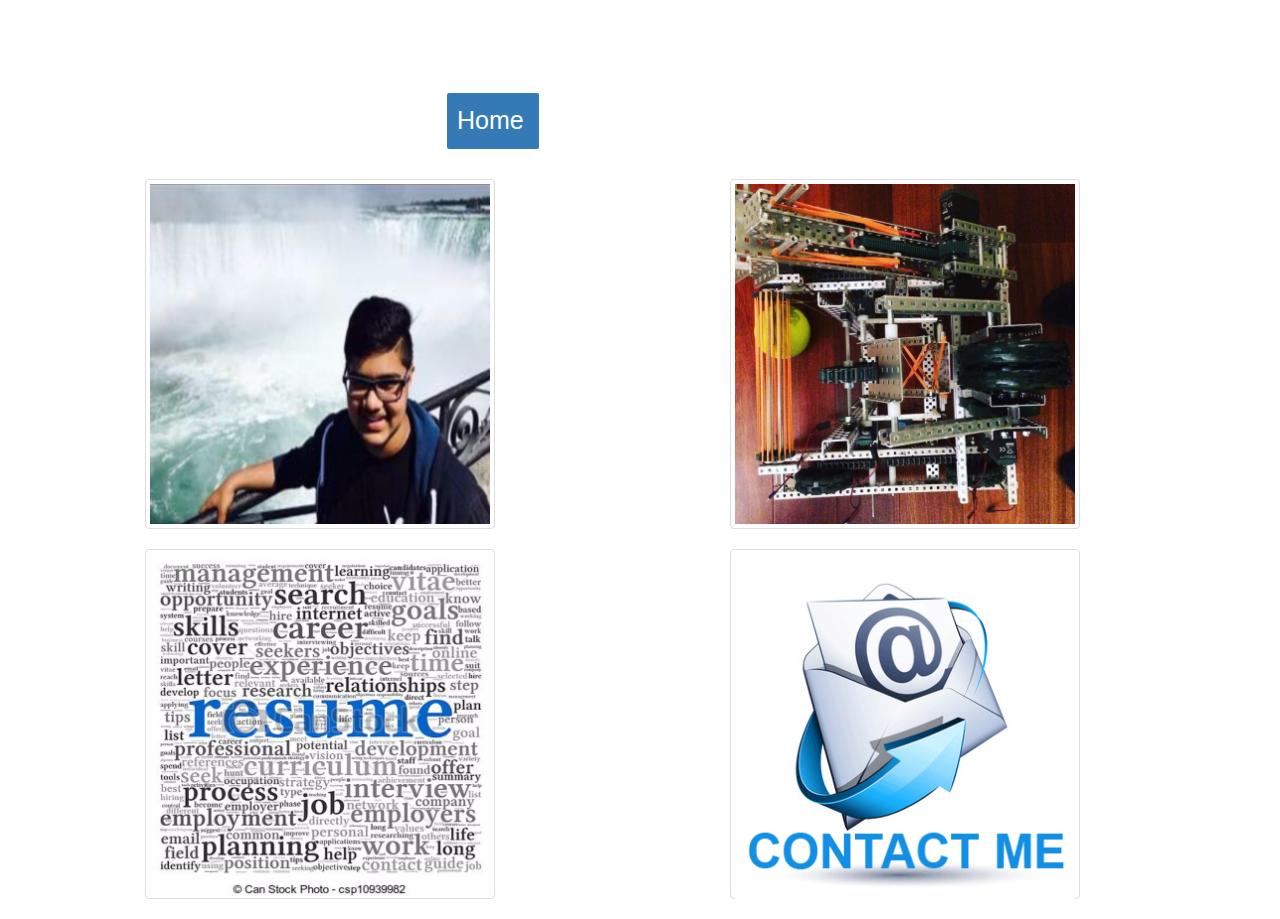
<file: index.html>
<html>

<head>
  <link rel="stylesheet" href="bootstrap-3.3.5-dist/bootstrap-3.3.5-dist/css/bootstrap.css">
  <link rel='stylesheet' href='Vadali.style.css' />
</head>

<body>

  <div class="header">
    <div class="container">
      <div class="row">
        <div class="col-md-4">
          <h1>Sarang Vadali</h1>
        </div>
			<div class="pull-right">
			<ul class="nav nav-pills">
				<li class = "active"><a href="index.html">Home</a></li>
				<li ><a href="Vadali.aboutme.html">About Me</a></li>
				<li ><a href="Vadali.projects.html">Projects</a></li>
				<li ><a href="Vadali.resume.html">Resume</a></li>
				<li ><a href="Vadali.contactme.html">Contact Me</a></li>
			</ul>
			</div>
      </div>
    </div>
  </div>

  <div class="main">
    <div class="container">
      <div class="row">
        <div class="col-md-6">
          <a class="thumbnail" href="Vadali.aboutme.html">
            <img src="Pics/aboutme.jpg">
          </a>
		    </div>
		      <div class="col-md-6">
          <a class="thumbnail" href="Vadali.projects.html">
            <img src="Pics/projectscover.jpg">
          </a>
		    </div>
        <div class="col-md-6">
          <a class="thumbnail" href="Vadali.resume.html">
            <img src="Pics/resume.jpg">
          </a>
        </div>
        <div class="col-md-6">
          <a class="thumbnail" href="Vadali.contactme.html">
            <img src="Pics/contactme.jpg">
          </a>
        </div>

	</div>
    </div>
  </div>
  
</body>

</html>
</file>
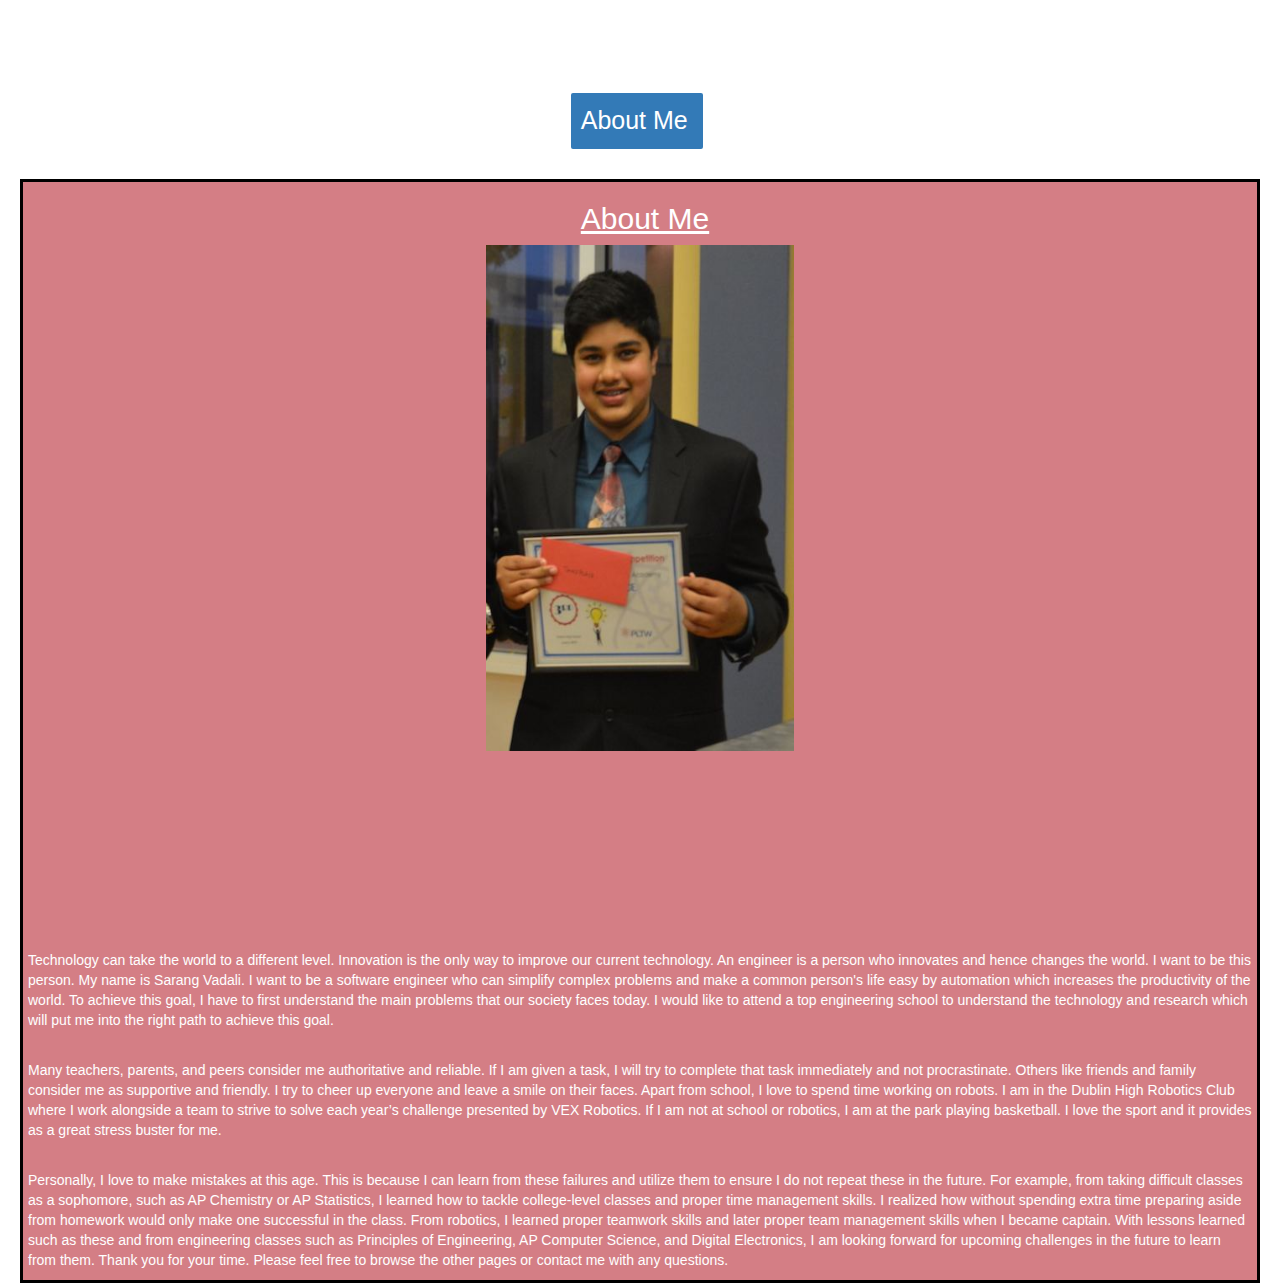
<file: Vadali.aboutme.html>
<html>

<head>
  <link rel="stylesheet" href="bootstrap-3.3.5-dist/bootstrap-3.3.5-dist/css/bootstrap.css">
  <link rel='stylesheet' href='Vadali.style.css' />
</head>

<body>

  <div class="header">
    <div class="container">
      <div class="row">
        <div class="col-md-4">
          <h1>Sarang Vadali</h1>
        </div>
			<div class="pull-right">
			<ul class="nav nav-pills">
				<li><a href="index.html">Home</a></li>
				<li class = "active"><a href="Vadali.aboutme.html">About Me</a></li>
				<li ><a href="Vadali.projects.html">Projects</a></li>
				<li ><a href="Vadali.resume.html">Resume</a></li>
				<li ><a href="Vadali.contactme.html">Contact Me</a></li>
			</ul>
			</div>
      </div>
    </div>
  </div>
	<div class = "aboutme">
		<h1>About Me</h1>
		<a class="aboutmepic" href="Vadali.aboutme.html">
            <img src= "Pics/aboutmepic.jpg" class = "aboutmepic">
         </a>
    <p>Technology can take the world to a different level. Innovation is the only way to improve our current technology. An engineer is a person who innovates and hence changes the world. I want to be this person. My name is Sarang Vadali. I want to be a software engineer who can simplify complex problems and make a common person's life easy by automation which increases the productivity of the world. To achieve this goal, I have to first understand the main problems that our society faces today. I would like to attend a top engineering school to understand the technology and research which will put me into the right path to achieve this goal.</p>
	<p>Many teachers, parents, and peers consider me authoritative and reliable. If I am given a task, I will try to complete that task immediately and not procrastinate. Others like friends and family consider me as supportive and friendly. I try to cheer up everyone and leave a smile on their faces. Apart from school, I love to spend time working on robots. I am in the Dublin High Robotics Club where I work alongside a team to strive to solve each year’s challenge presented by VEX Robotics. If I am not at school or robotics, I am at the park playing basketball. I love the sport and it provides as a great stress buster for me.</p>
	<p> Personally, I love to make mistakes at this age. This is because I can learn from these failures and utilize them to ensure I do not repeat these in the future. For example, from taking difficult classes as a sophomore, such as AP Chemistry or AP Statistics, I learned how to tackle college-level classes and proper time management skills. I realized how without spending extra time preparing aside from homework would only make one successful in the class. From robotics, I learned proper teamwork skills and later proper team management skills when I became captain. With lessons learned such as these and from engineering classes such as Principles of Engineering, AP Computer Science, and Digital Electronics, I am looking forward for upcoming challenges in the future to learn from them. Thank you for your time. Please feel free to browse the other pages or contact me with any questions.</p>
</div>
  </body>
</html>
</file>
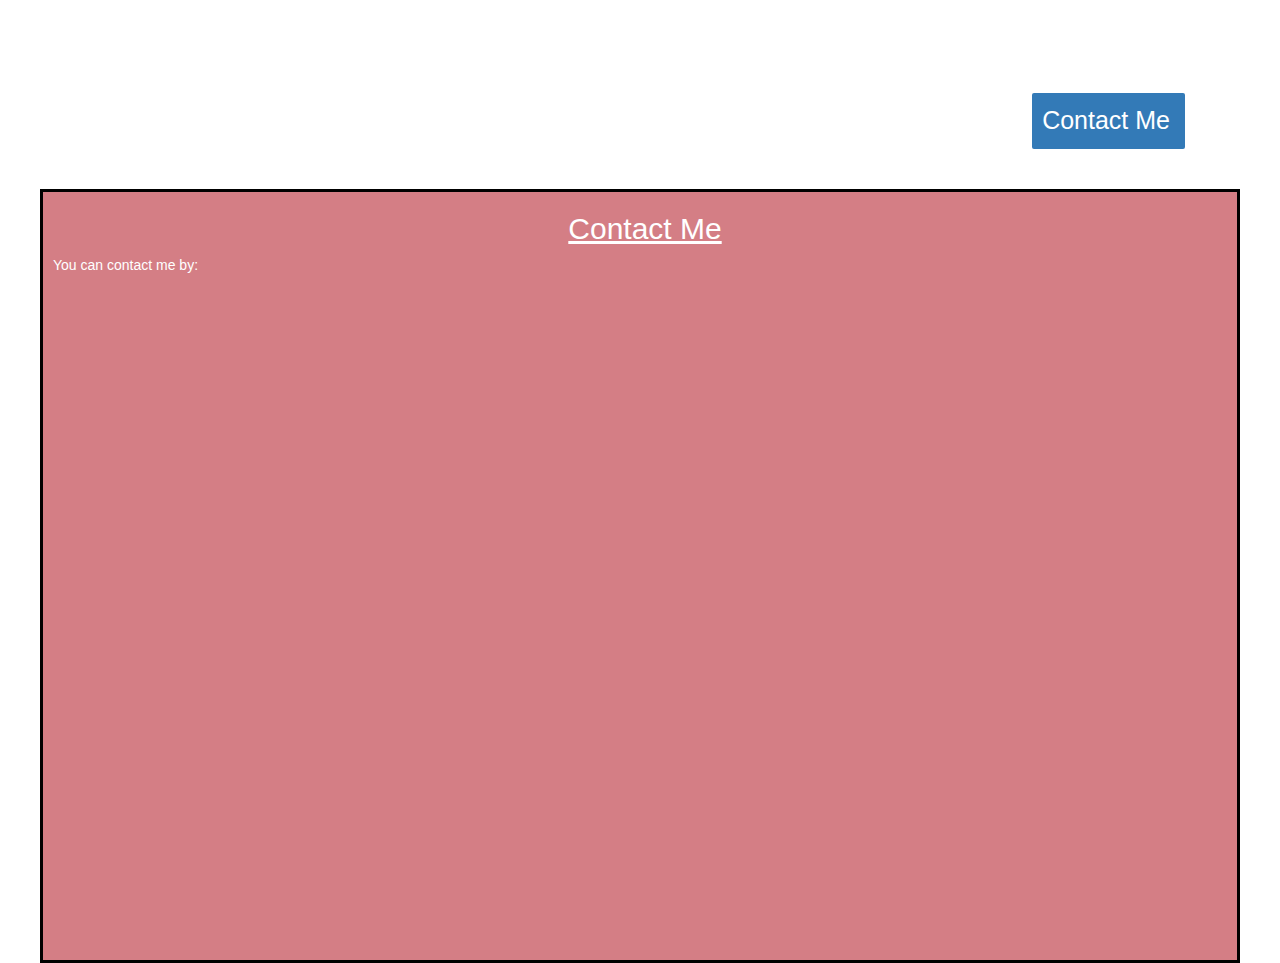
<file: Vadali.contactme.html>
<html>

<head>
  <link rel="stylesheet" href="bootstrap-3.3.5-dist/bootstrap-3.3.5-dist/css/bootstrap.css">
  <link rel='stylesheet' href='Vadali.style.css' />
</head>

<body>

  <div class="header">
    <div class="container">
      <div class="row">
        <div class="col-md-4">
          <h1>Sarang Vadali</h1>
        </div>
			<div class="pull-right">
			<ul class="nav nav-pills">
				<li><a href="index.html">Home</a></li>
				<li ><a href="Vadali.aboutme.html">About Me</a></li>
				<li ><a href="Vadali.projects.html">Projects</a></li>
				<li ><a href="Vadali.resume.html">Resume</a></li>
				<li class = "active"><a href="Vadali.contactme.html">Contact Me</a></li>
			</ul>
			</div>
      </div>
    </div>
  </div>
  <div class= "contactme">
  <h1>Contact Me</h1>
  <p> You can contact me by:<p>
<div id="googleForm">	<iframe src="https://docs.google.com/forms/d/e/1FAIpQLSe_H73fk71AYA6e3pLG63CqMzyMwTRh_pfcdw944v4-kSojvw/viewform?embedded=true"  height="500" frameborder="0" marginheight="0" marginwidth="0" class = "aboutmepic">Loading...</iframe>
</div>
  </div>
  </body>
</html>
</file>
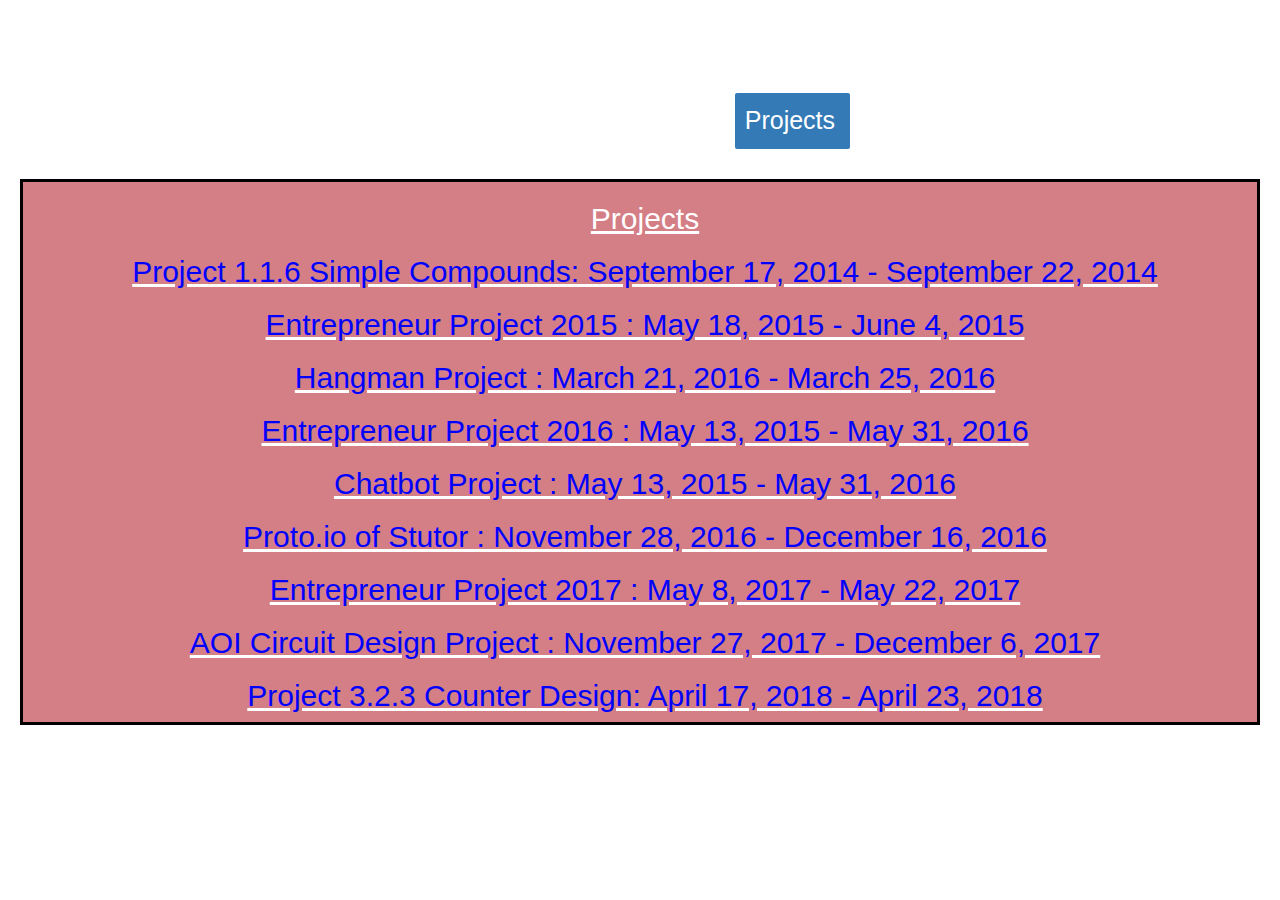
<file: Vadali.projects.html>
<html>

<head>
  <link rel="stylesheet" href="bootstrap-3.3.5-dist/bootstrap-3.3.5-dist/css/bootstrap.css">
  <link rel='stylesheet' href='Vadali.style.css' />
</head>

<body>

  <div class="header">
    <div class="container">
      <div class="row">
        <div class="col-md-4">
          <h1>Sarang Vadali</h1>
        </div>
			<div class="pull-right">
			<ul class="nav nav-pills">
				<li><a href="index.html">Home</a></li>
				<li ><a href="Vadali.aboutme.html">About Me</a></li>
				<li class = "active"><a href="Vadali.projects.html">Projects</a></li>
				<li ><a href="Vadali.resume.html">Resume</a></li>
				<li ><a href="Vadali.contactme.html">Contact Me</a></li>
			</ul>
			</div>
      </div>
    </div>
  </div>
	<div class = "projects">
		<h1>Projects</h1>
		<h1><a href= "Vadali.projects8.html">Project 1.1.6 Simple Compounds: September 17, 2014 - September 22, 2014</a></h1>
		<h1><a href= "Vadali.projects1.html">Entrepreneur Project 2015 : May 18, 2015 - June 4, 2015</a></h1>
		<h1><a href= "Vadali.projects2.html">Hangman Project : March 21, 2016 - March 25, 2016</a></h1>
		<h1><a href= "Vadali.projects3.html">Entrepreneur Project 2016 : May 13, 2015 - May 31, 2016</a></h1>
		<h1><a href= "Vadali.projects4.html">Chatbot Project : May 13, 2015 - May 31, 2016</a></h1>
		<h1><a href= "Vadali.projects5.html">Proto.io of Stutor : November 28, 2016 - December 16, 2016</a></h1>
		<h1><a href= "Vadali.projects6.html">Entrepreneur Project 2017 : May 8, 2017 - May 22, 2017</a></h1>
		<h1><a href= "Vadali.projects7.html">AOI Circuit Design Project : November 27, 2017 - December 6, 2017</a></h1>
		<h1><a href= "Vadali.projects9.html">Project 3.2.3 Counter Design: April 17, 2018 - April 23, 2018</a></h1>
</body>
</html>
</file>
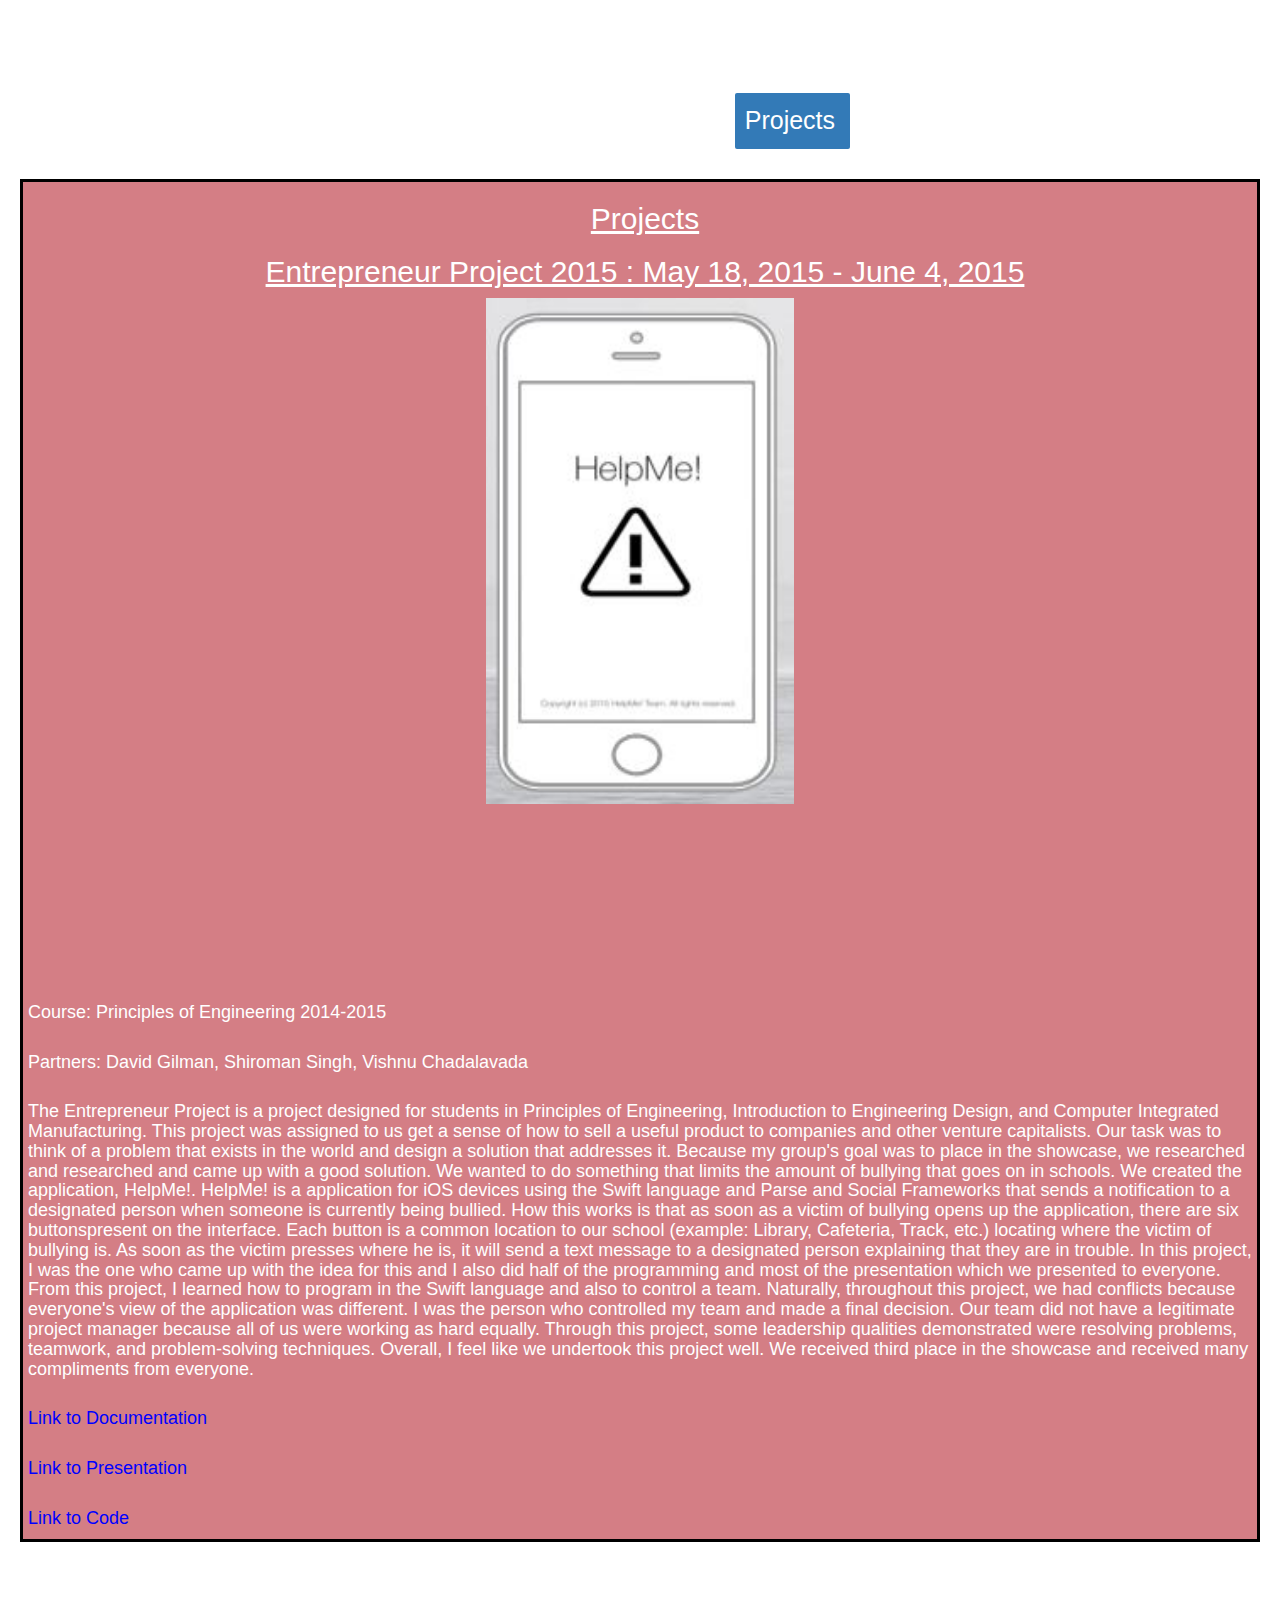
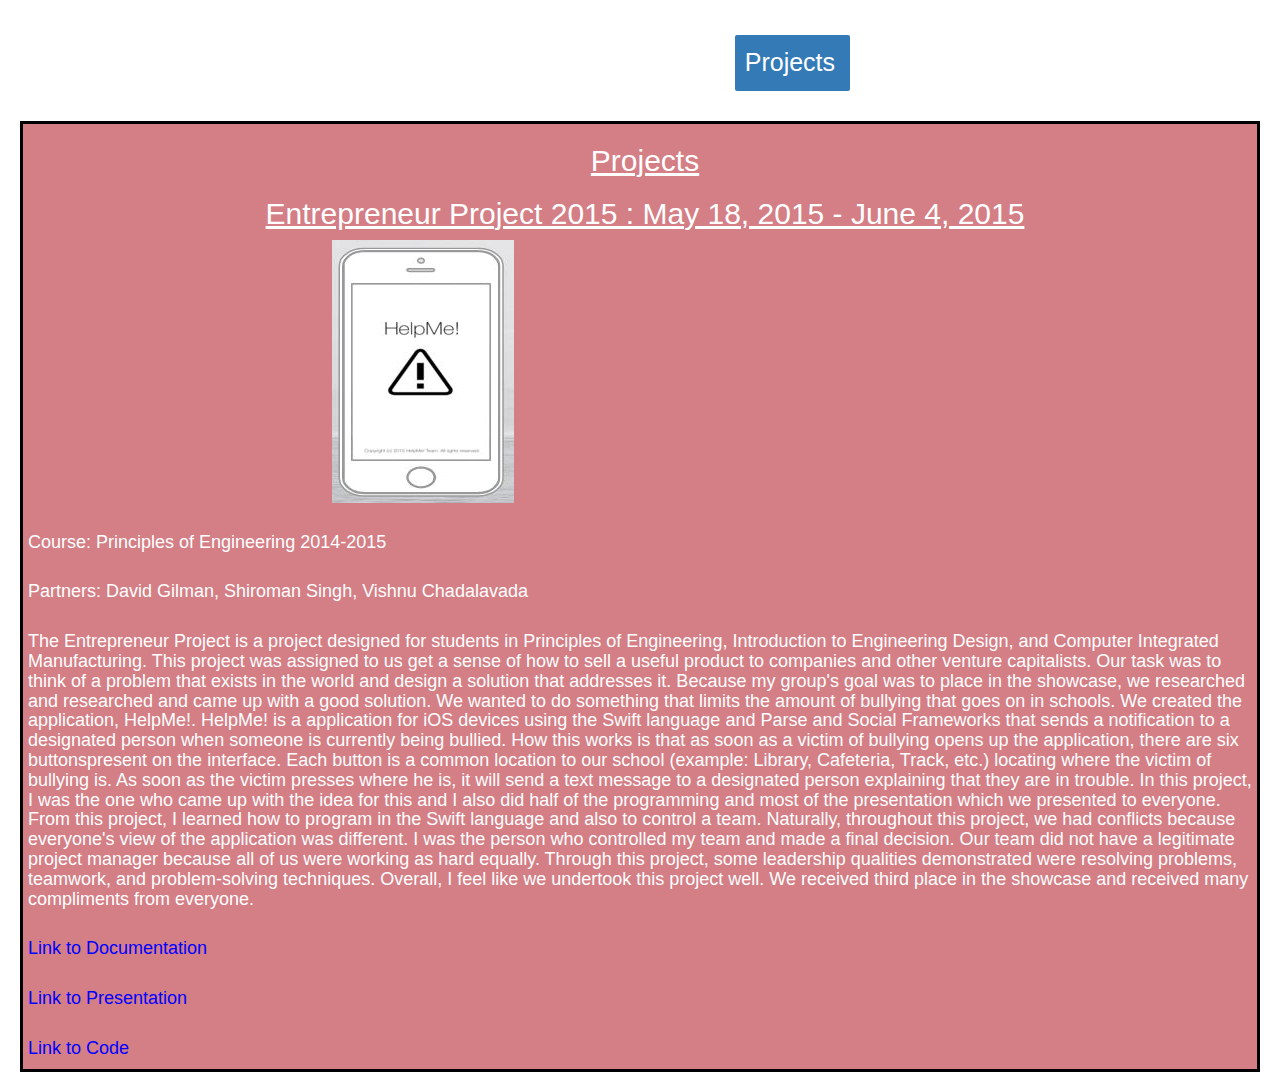
<file: Vadali.projects1.html>
<html>

<head>
  <link rel="stylesheet" href="bootstrap-3.3.5-dist/bootstrap-3.3.5-dist/css/bootstrap.css">
  <link rel='stylesheet' href='Vadali.style.css' />
</head>

<body>

  <div class="header">
    <div class="container">
      <div class="row">
        <div class="col-md-4">
          <h1>Sarang Vadali</h1>
        </div>
			<div class="pull-right">
			<ul class="nav nav-pills">
				<li><a href="index.html">Home</a></li>
				<li ><a href="Vadali.aboutme.html">About Me</a></li>
				<li class = "active"><a href="Vadali.projects.html">Projects</a></li>
				<li ><a href="Vadali.resume.html">Resume</a></li>
				<li ><a href="Vadali.contactme.html">Contact Me</a></li>
			</ul>
			</div>
      </div>
    </div>
  </div>
	<div class = "projects">
		<h1>Projects</h1>
		<h1>Entrepreneur Project 2015 : May 18, 2015 - June 4, 2015</h1>
<a class="aboutmepic" href="Vadali.projects1.html">
            <img src= "Pics/project1.JPG" class = "aboutmepic">
         </a>
		<h4>Course: Principles of Engineering 2014-2015
		<h4>Partners: David Gilman, Shiroman Singh, Vishnu Chadalavada<h4>
		<h4>The Entrepreneur Project is a project designed for students in Principles of Engineering, Introduction to Engineering Design, and Computer Integrated Manufacturing. This project was assigned to us get a sense of how to sell a useful product to companies and other venture capitalists. Our task was to think of a problem that exists in the world and design a solution that addresses it.  Because my group's goal was to place in the showcase, we researched and researched and came up with a good solution. We wanted to do something that limits the amount of bullying that goes on in schools. We created the application, HelpMe!. HelpMe! is a application for iOS devices using the Swift language and Parse and Social Frameworks that sends a notification to a designated person when someone is currently being bullied. How this works is that as soon as a victim of bullying opens up the application, there are six buttonspresent on the interface. Each button is a common location to our school (example: Library, Cafeteria, Track, etc.) locating where the victim of bullying is. As soon as the victim presses where he is, it will send a text message to a designated person explaining that they are in trouble. In this project, I was the one who came up with the idea for this and I also did half of the programming and most of the presentation which we presented to everyone. From this project, I learned how to program in the Swift language and also to control a team. Naturally, throughout this project, we had conflicts because everyone's view of the application was different. I was the person who controlled my team and made a final decision. Our team did not have a legitimate project manager because all of us were working as hard equally. Through this project, some leadership qualities demonstrated were resolving problems, teamwork, and problem-solving techniques. Overall, I feel like we undertook this project well. We received third place in the showcase and received many compliments from everyone.<h4>
		<h4><a href = "https://docs.google.com/document/d/1IC6y1XCLKA3mJ5HILHxv2cMFyLpX_k_wkCXBDWwpveg/edit?usp=sharing">Link to Documentation</a></h4>
		<h4><a href = "https://docs.google.com/presentation/d/1UptmdK-1xAtYpiVxll2osByt3ArC0SWf6cxrQV4BTMM/edit?usp=sharing">Link to Presentation</a></h4>
		<h4><a href = "https://github.com/davidgilman/HelpMe-">Link to Code</a></h4>
	</div>
	</body>
</html><html>

<head>
  <link rel="stylesheet" href="bootstrap-3.3.5-dist/bootstrap-3.3.5-dist/css/bootstrap.css">
  <link rel='stylesheet' href='Vadali.style.css' />
</head>

<body>

  <div class="header">
    <div class="container">
      <div class="row">
        <div class="col-md-4">
          <h1>Sarang Vadali</h1>
        </div>
			<div class="pull-right">
			<ul class="nav nav-pills">
				<li><a href="Vadali.home.html">Home</a></li>
				<li ><a href="Vadali.aboutme.html">About Me</a></li>
				<li class = "active"><a href="Vadali.projects.html">Projects</a></li>
				<li ><a href="Vadali.resume.html">Resume</a></li>
				<li ><a href="Vadali.contactme.html">Contact Me</a></li>
			</ul>
			</div>
      </div>
    </div>
  </div>
	<div class = "projects">
		<h1>Projects</h1>
		<h1>Entrepreneur Project 2015 : May 18, 2015 - June 4, 2015</h1>
		<a class="project1pic" href="Vadali.projects.html">
            <img src="Pics/project1.JPG">
         </a>
		<h4>Course: Principles of Engineering 2014-2015
		<h4>Partners: David Gilman, Shiroman Singh, Vishnu Chadalavada<h4>
		<h4>The Entrepreneur Project is a project designed for students in Principles of Engineering, Introduction to Engineering Design, and Computer Integrated Manufacturing. This project was assigned to us get a sense of how to sell a useful product to companies and other venture capitalists. Our task was to think of a problem that exists in the world and design a solution that addresses it.  Because my group's goal was to place in the showcase, we researched and researched and came up with a good solution. We wanted to do something that limits the amount of bullying that goes on in schools. We created the application, HelpMe!. HelpMe! is a application for iOS devices using the Swift language and Parse and Social Frameworks that sends a notification to a designated person when someone is currently being bullied. How this works is that as soon as a victim of bullying opens up the application, there are six buttonspresent on the interface. Each button is a common location to our school (example: Library, Cafeteria, Track, etc.) locating where the victim of bullying is. As soon as the victim presses where he is, it will send a text message to a designated person explaining that they are in trouble. In this project, I was the one who came up with the idea for this and I also did half of the programming and most of the presentation which we presented to everyone. From this project, I learned how to program in the Swift language and also to control a team. Naturally, throughout this project, we had conflicts because everyone's view of the application was different. I was the person who controlled my team and made a final decision. Our team did not have a legitimate project manager because all of us were working as hard equally. Through this project, some leadership qualities demonstrated were resolving problems, teamwork, and problem-solving techniques. Overall, I feel like we undertook this project well. We received third place in the showcase and received many compliments from everyone.<h4>
		<h4><a href = "https://docs.google.com/document/d/1IC6y1XCLKA3mJ5HILHxv2cMFyLpX_k_wkCXBDWwpveg/edit?usp=sharing">Link to Documentation</a></h4>
		<h4><a href = "https://docs.google.com/presentation/d/1UptmdK-1xAtYpiVxll2osByt3ArC0SWf6cxrQV4BTMM/edit?usp=sharing">Link to Presentation</a></h4>
		<h4><a href = "https://github.com/davidgilman/HelpMe-">Link to Code</a></h4>
	</div>
	</body>
</html>
</file>
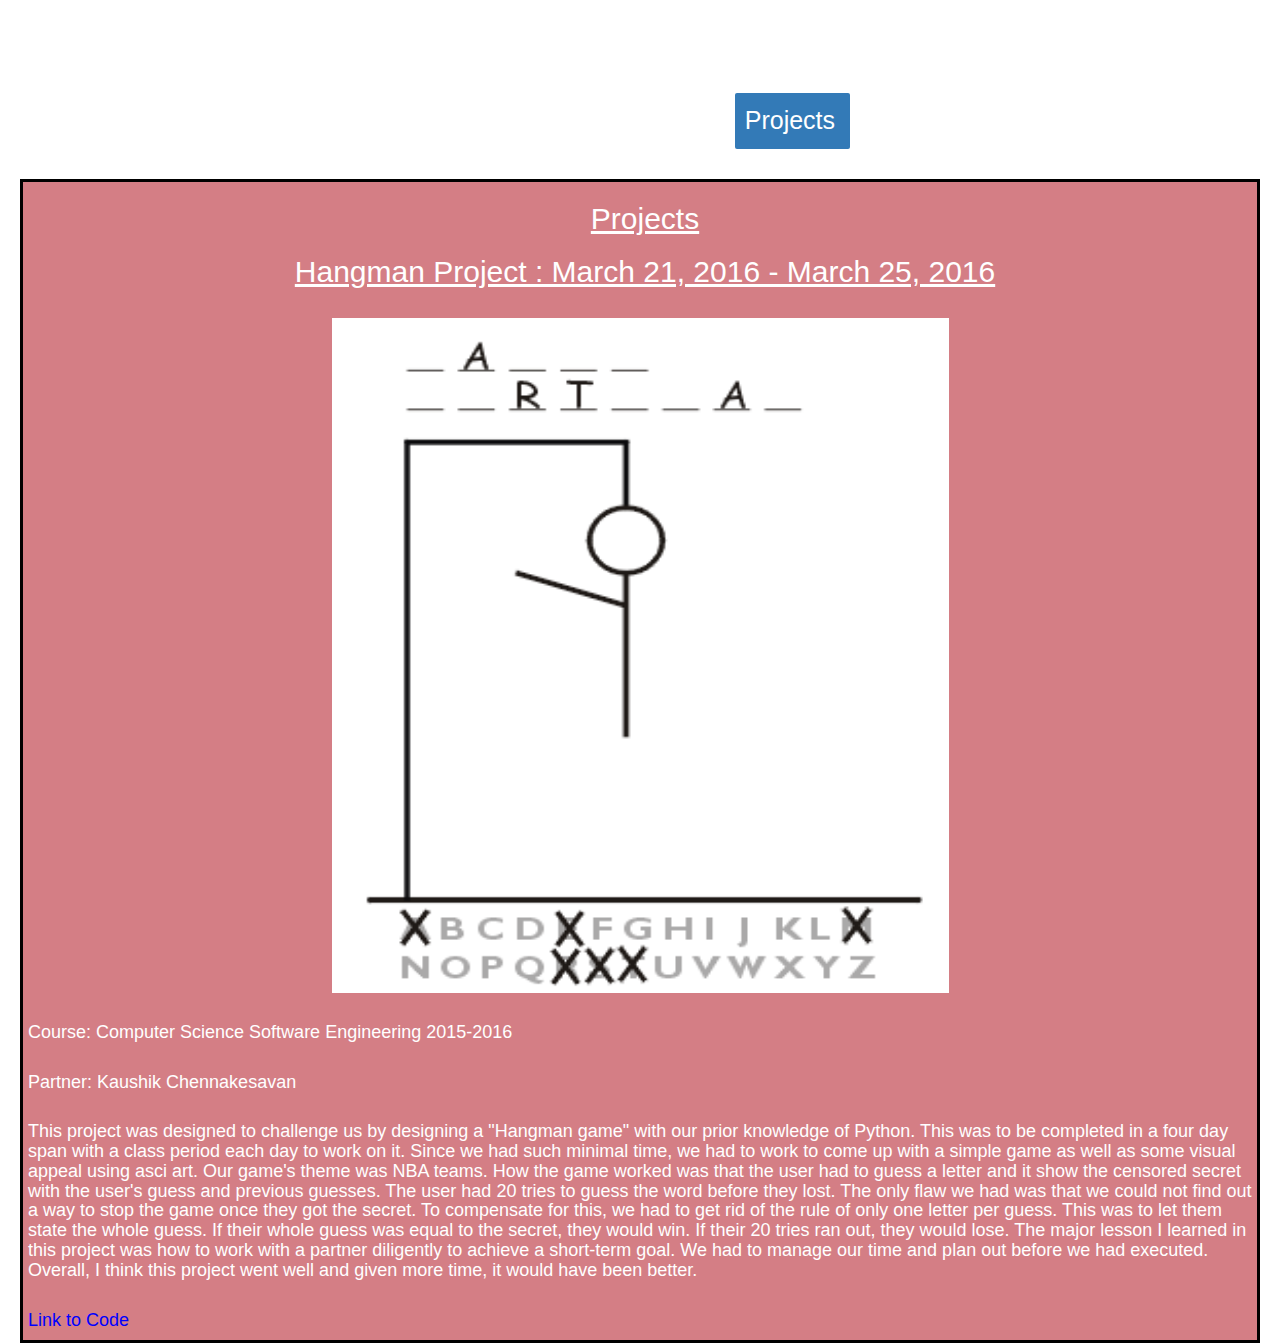
<file: Vadali.projects2.html>
<html>

<head>
  <link rel="stylesheet" href="bootstrap-3.3.5-dist/bootstrap-3.3.5-dist/css/bootstrap.css">
  <link rel='stylesheet' href='Vadali.style.css' />
</head>

<body>

  <div class="header">
    <div class="container">
      <div class="row">
        <div class="col-md-4">
          <h1>Sarang Vadali</h1>
        </div>
			<div class="pull-right">
			<ul class="nav nav-pills">
				<li><a href="index.html">Home</a></li>
				<li ><a href="Vadali.aboutme.html">About Me</a></li>
				<li class = "active"><a href="Vadali.projects.html">Projects</a></li>
				<li ><a href="Vadali.resume.html">Resume</a></li>
				<li ><a href="Vadali.contactme.html">Contact Me</a></li>
			</ul>
			</div>
      </div>
    </div>
  </div>
	<div class = "projects">
		<h1>Projects</h1>
		<h1>Hangman Project : March 21, 2016 - March 25, 2016</h1>
		<a class="project2pic" href="Vadali.projects.html">
            <img src="Pics/Hangman.jpg" class = "aboutmepic">
         </a>
		<h4>Course: Computer Science Software Engineering 2015-2016
		<h4>Partner: Kaushik Chennakesavan<h4>
		<h4>This project was designed to challenge us by designing a "Hangman game" with our prior knowledge of Python. This was to be completed in a four day span with a class period each day to work on it. Since we had such minimal time, we had to work to come up with a simple game as well as some visual appeal using asci art. Our game's theme was NBA teams. How the game worked was that the user had to guess a letter and it show the censored secret with the user's guess and previous guesses. The user had 20 tries to guess the word before they lost. The only flaw we had was that we could not find out a way to stop the game once they got the secret. To compensate for this, we had to get rid of the rule of only one letter per guess. This was to let them state the whole guess. If their whole guess was equal to the secret, they would win. If their 20 tries ran out, they would lose. The major lesson I learned in this project was how to work with a partner diligently to achieve a short-term goal. We had to manage our time and plan out before we had executed. Overall, I think this project went well and given more time, it would have been better.</h4>
		<h4><a href = "https://drive.google.com/file/d/0B6pfIBgjHlfOU3R2U1h0ODE5M0k/view?usp=sharing">Link to Code</a></h4>
	</div>
	</body>
</html>
</file>
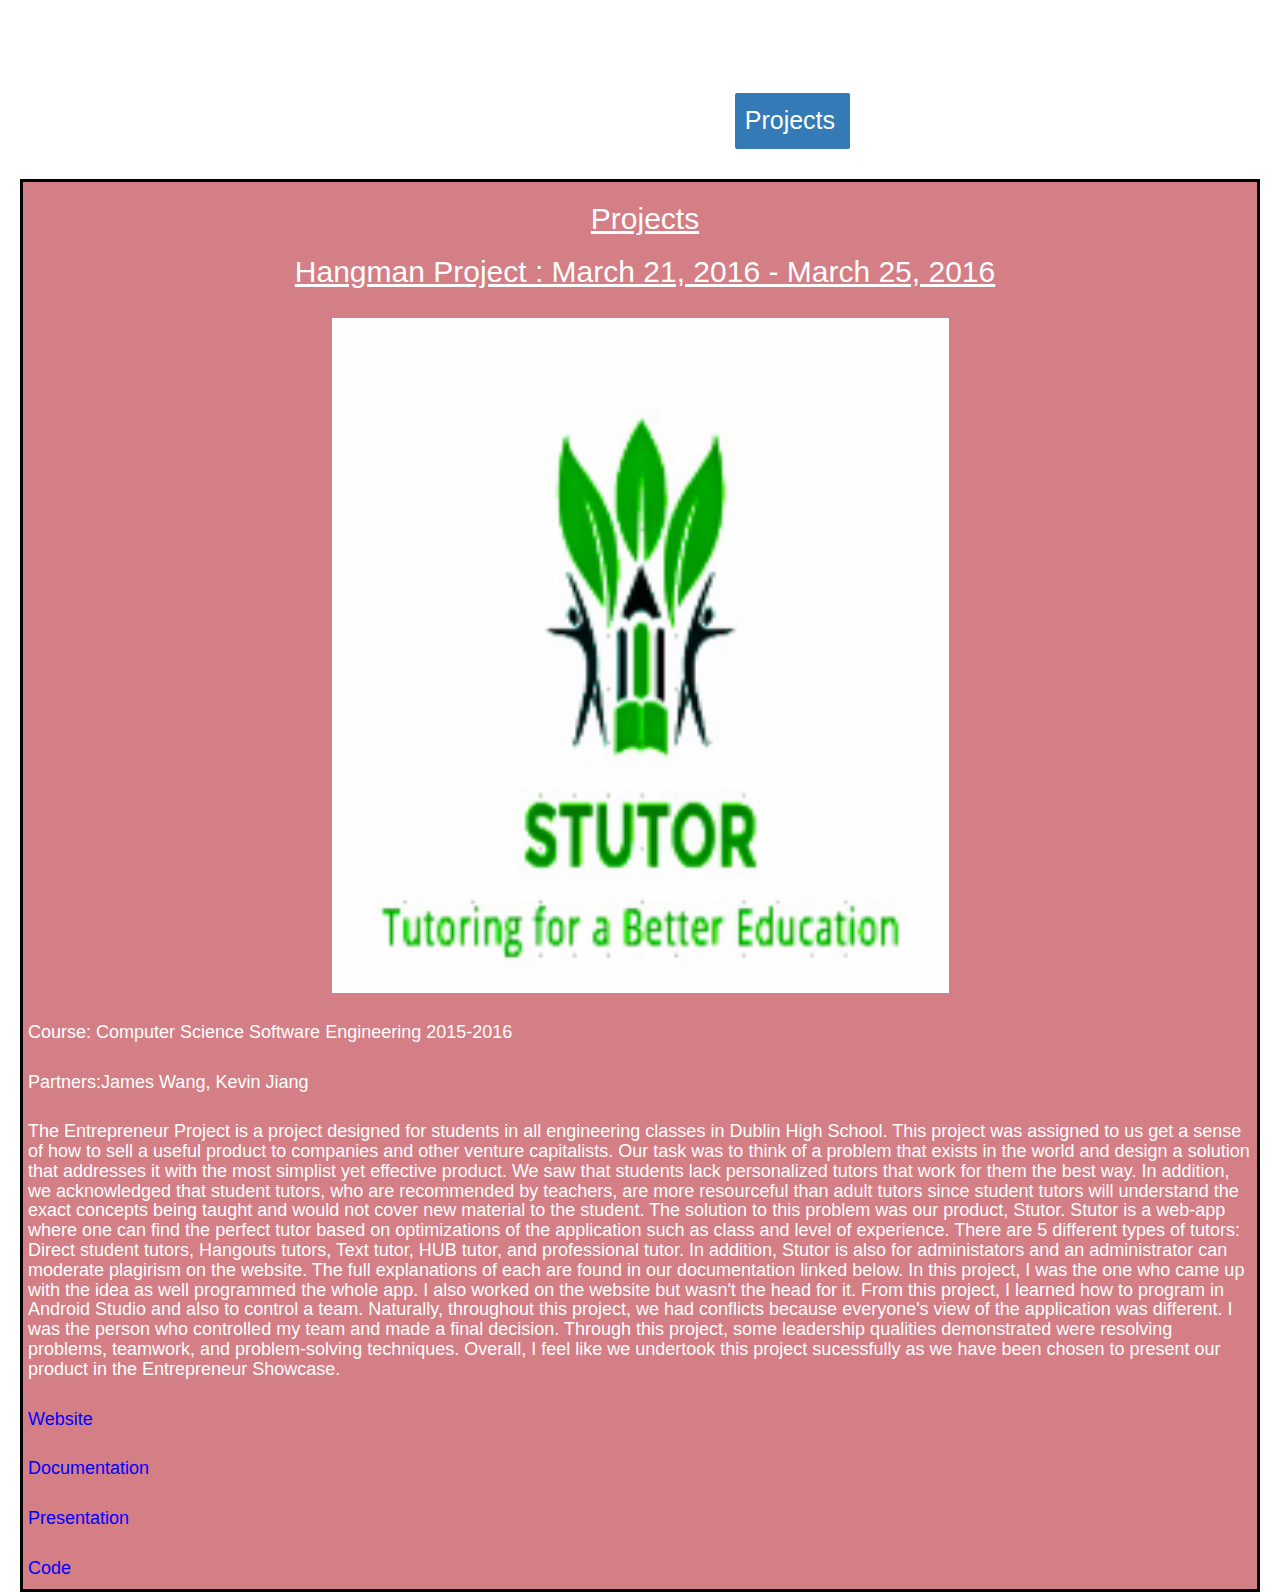
<file: Vadali.projects3.html>
<html>

<head>
  <link rel="stylesheet" href="bootstrap-3.3.5-dist/bootstrap-3.3.5-dist/css/bootstrap.css">
  <link rel='stylesheet' href='Vadali.style.css' />
</head>

<body>

  <div class="header">
    <div class="container">
      <div class="row">
        <div class="col-md-4">
          <h1>Sarang Vadali</h1>
        </div>
			<div class="pull-right">
			<ul class="nav nav-pills">
				<li><a href="index.html">Home</a></li>
				<li ><a href="Vadali.aboutme.html">About Me</a></li>
				<li class = "active"><a href="Vadali.projects.html">Projects</a></li>
				<li ><a href="Vadali.resume.html">Resume</a></li>
				<li ><a href="Vadali.contactme.html">Contact Me</a></li>
			</ul>
			</div>
      </div>
    </div>
  </div>
	<div class = "projects">
		<h1>Projects</h1>
		<h1>Hangman Project : March 21, 2016 - March 25, 2016</h1>
		<a class="project3pic" href="Vadali.projects.html">
            <img src="Pics/ep16logo.jpg" class = "aboutmepic">
         </a>
		<h4>Course: Computer Science Software Engineering 2015-2016
		<h4>Partners:James Wang, Kevin Jiang<h4>
		<h4>The Entrepreneur Project is a project designed for students in all engineering classes in Dublin High School. This project was assigned to us get a sense of how to sell a useful product to companies and other venture capitalists. 
		Our task was to think of a problem that exists in the world and design a solution that addresses it with the most simplist yet effective product. We saw that students lack personalized tutors that work for them the best way. In addition, we acknowledged that student tutors, who are recommended by teachers, are more resourceful than adult tutors since student tutors will understand the exact concepts being taught and would not cover new material to the student. The solution to this problem was our product, Stutor. Stutor is a web-app where one can find the perfect tutor based on optimizations of the application such as class and level of experience. 
		There are 5 different types of tutors: Direct student tutors, Hangouts tutors, Text tutor, HUB tutor, and professional tutor.  In addition, Stutor is also for administators and an administrator can moderate plagirism on the website. The full explanations of each are found in our documentation linked below. In this project, I was the one who came up with the idea as well programmed the whole app. I also worked on the website but wasn't the head for it. From this project, I learned how to program in Android Studio and also to control a team. Naturally, throughout this project, we had conflicts because everyone's view of the application was different. I was the person who controlled my team and made a final decision.
		Through this project, some leadership qualities demonstrated were resolving problems, teamwork, and problem-solving techniques. Overall, I feel like we undertook this project sucessfully as we have been chosen to present our product in the Entrepreneur Showcase.<h4>
		<h4><a href = "https://stutor.xyz">Website</a></h4>
		<h4><a href = "https://docs.google.com/document/d/1m8yXcNriYtqNQJsHg76fKmZ2-HZD_CFLsW3DpBLE6TQ/edit?usp=sharing">Documentation</a></h4>
		<h4><a href = "https://docs.google.com/presentation/d/1qZplj5nUlLxSDCqanvm_MxptkCT2RmbvyAy4Cn7wVPI/edit?usp=sharing">Presentation</a></h4>
		<h4><a href = "https://github.com/JamesLWang/EntreprenuearProject2016/blob/master/Choosetutor.zip">Code</a></h4>
		  
	</div>
</body>
</html>
</file>
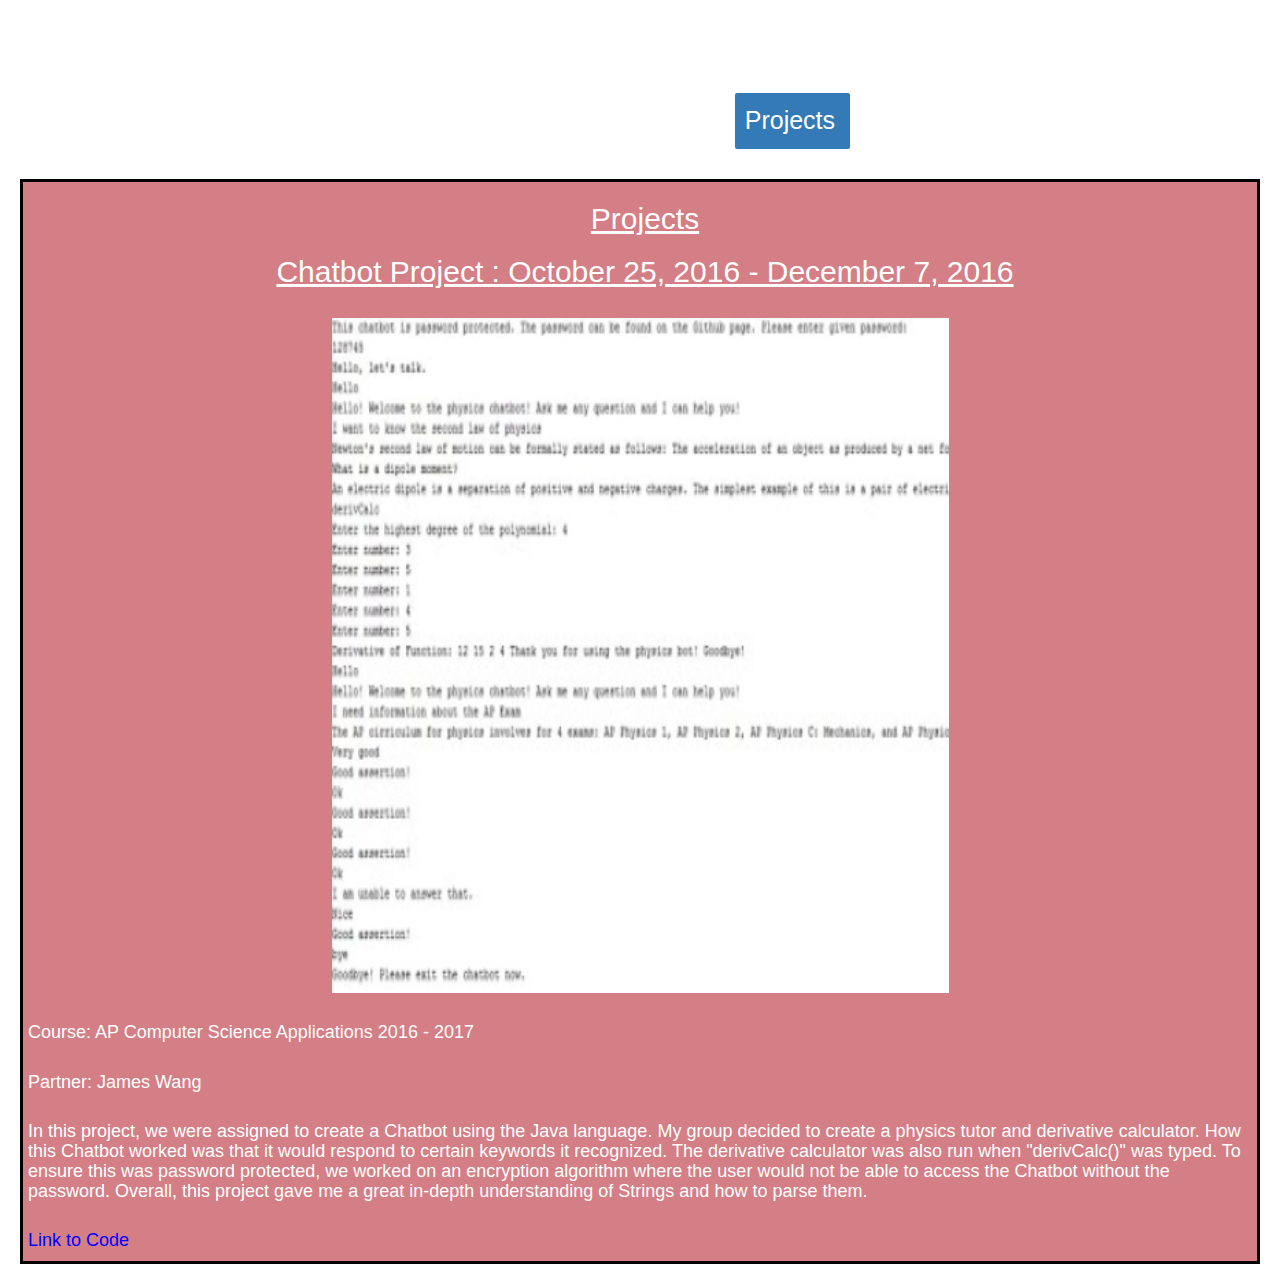
<file: Vadali.projects4.html>
<html>

<head>
  <link rel="stylesheet" href="bootstrap-3.3.5-dist/bootstrap-3.3.5-dist/css/bootstrap.css">
  <link rel='stylesheet' href='Vadali.style.css' />
</head>

<body>

  <div class="header">
    <div class="container">
      <div class="row">
        <div class="col-md-4">
          <h1>Sarang Vadali</h1>
        </div>
			<div class="pull-right">
			<ul class="nav nav-pills">
				<li><a href="index.html">Home</a></li>
				<li ><a href="Vadali.aboutme.html">About Me</a></li>
				<li class = "active"><a href="Vadali.projects.html">Projects</a></li>
				<li ><a href="Vadali.resume.html">Resume</a></li>
				<li ><a href="Vadali.contactme.html">Contact Me</a></li>
			</ul>
			</div>
      </div>
    </div>
  </div>
	<div class = "projects">
		<h1>Projects</h1>
		<h1>Chatbot Project : October 25, 2016 - December 7, 2016</h1>
		<a class="project4pic" href="Vadali.projects.html">
            <img src="Pics/unnamed.png" class = "aboutmepic">
         </a>
		<h4>Course: AP Computer Science Applications 2016 - 2017
		<h4>Partner: James Wang<h4>
    <h4>In this project, we were assigned to create a Chatbot using the Java language. My group decided to create a physics tutor and derivative calculator. How this Chatbot worked was that it would respond to certain keywords it recognized. The derivative calculator was also run when "derivCalc()" was typed. To ensure this was password protected, we worked on an encryption algorithm where the user would not be able to access the Chatbot without the password. Overall, this project gave me a great in-depth understanding of Strings and how to parse them.</h4>
		<h4><a href = "https://github.com/JamesLWang/MagpieChatBot">Link to Code</a></h4>
	</div>
	</body>
</html>
</file>
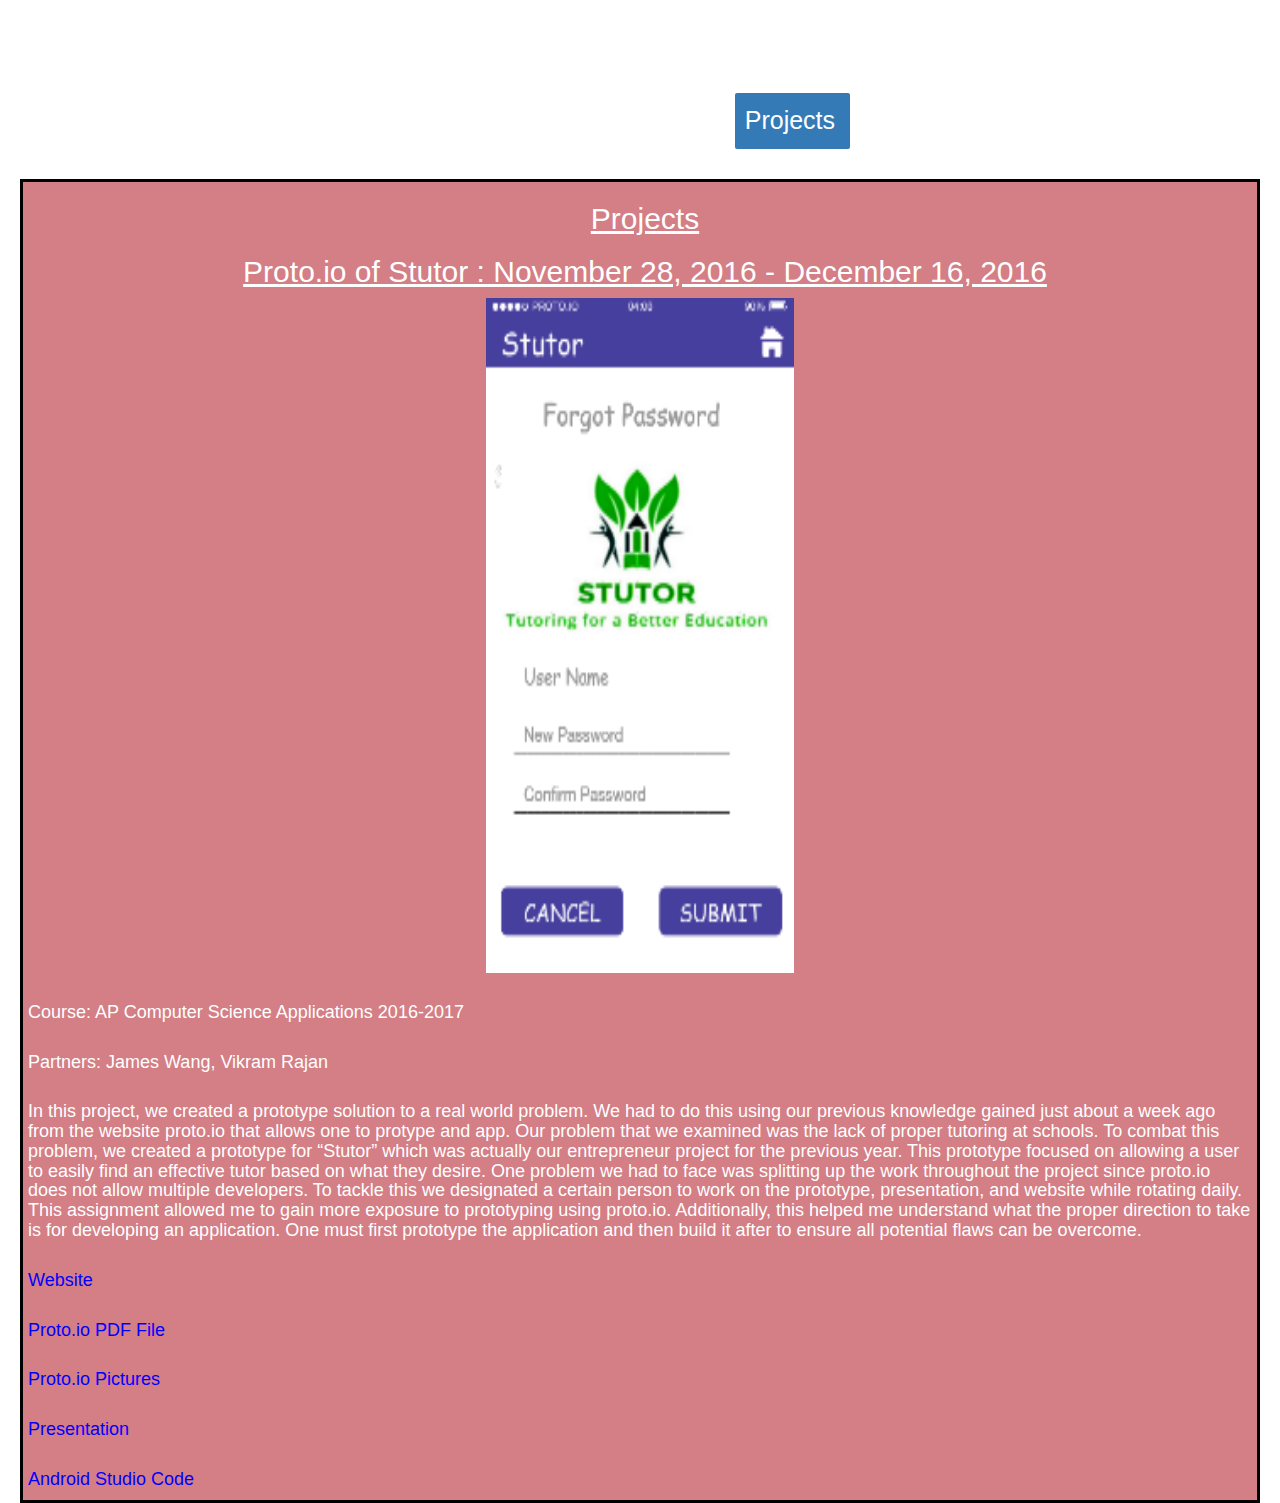
<file: Vadali.projects5.html>
<html>

<head>
  <link rel="stylesheet" href="bootstrap-3.3.5-dist/bootstrap-3.3.5-dist/css/bootstrap.css">
  <link rel='stylesheet' href='Vadali.style.css' />
</head>

<body>

  <div class="header">
    <div class="container">
      <div class="row">
        <div class="col-md-4">
          <h1>Sarang Vadali</h1>
        </div>
			<div class="pull-right">
			<ul class="nav nav-pills">
				<li><a href="index.html">Home</a></li>
				<li ><a href="Vadali.aboutme.html">About Me</a></li>
				<li class = "active"><a href="Vadali.projects.html">Projects</a></li>
				<li ><a href="Vadali.resume.html">Resume</a></li>
				<li ><a href="Vadali.contactme.html">Contact Me</a></li>
			</ul>
			</div>
      </div>
    </div>
  </div>
	<div class = "projects">
		<h1>Projects</h1>
		<h1>Proto.io of Stutor : November 28, 2016 - December 16, 2016</h1>
			<a class="project1pic" href="Vadali.projects.html">
            <img src="Pics/protoio.png" class = "aboutmepic">
         </a>
		<h4>Course: AP Computer Science Applications 2016-2017
		<h4>Partners: James Wang, Vikram Rajan<h4>
    <h4>In this project, we created a prototype solution to a real world problem. We had to do this using our previous knowledge gained just about a week ago from the website proto.io that allows one to protype and app. Our problem that we examined was the lack of proper tutoring at schools. To combat this problem, we created a prototype for “Stutor” which was actually our entrepreneur project for the previous year. This prototype focused on allowing a user to easily find an effective tutor based on what they desire. One problem we had to face was splitting up the work throughout the project since proto.io does not allow multiple developers. To tackle this we designated a certain person to work on the prototype, presentation, and website while rotating daily. This assignment allowed me to gain more exposure to prototyping using proto.io. Additionally, this helped me understand what the proper direction to take is for developing an application. One must first prototype the application and then build it after to ensure all potential flaws can be overcome.</h4>
		<h4><a href = "https://stutor.xyz">Website</a></h4>
		<h4><a href = "protoio-Stutor.pdf">Proto.io PDF File</a></h4>
		<h4><a href = "protoio-Stutor-screenshots.zip">Proto.io Pictures</a></h4>
		<h4><a href = "https://docs.google.com/presentation/d/1qZplj5nUlLxSDCqanvm_MxptkCT2RmbvyAy4Cn7wVPI/edit?usp=sharing">Presentation</a></h4>
		<h4><a href = "https://github.com/JamesLWang/EntreprenuearProject2016/blob/master/Choosetutor.zip">Android Studio Code</a></h4>
		
	</div>
	</body>
</html>
</file>
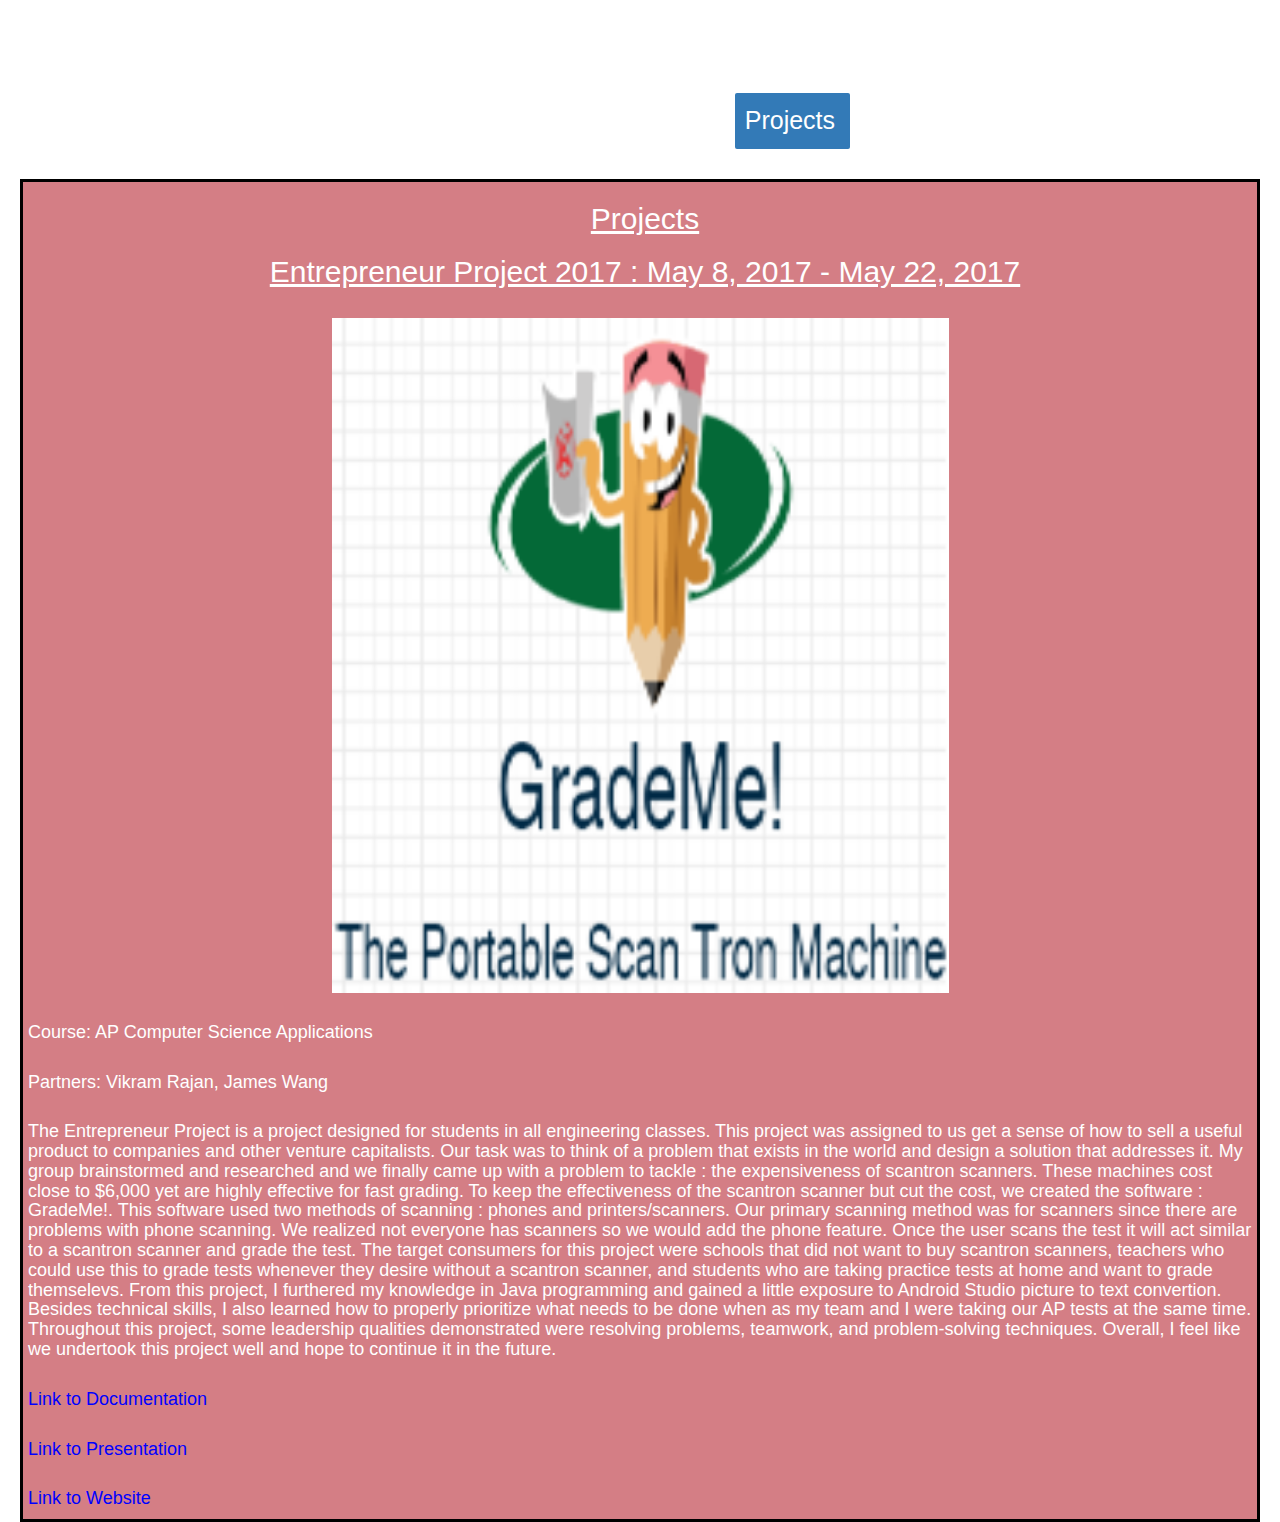
<file: Vadali.projects6.html>
<html>

<head>
  <link rel="stylesheet" href="bootstrap-3.3.5-dist/bootstrap-3.3.5-dist/css/bootstrap.css">
  <link rel='stylesheet' href='Vadali.style.css' />
</head>

<body>

  <div class="header">
    <div class="container">
      <div class="row">
        <div class="col-md-4">
          <h1>Sarang Vadali</h1>
        </div>
			<div class="pull-right">
			<ul class="nav nav-pills">
				<li><a href="index.html">Home</a></li>
				<li ><a href="Vadali.aboutme.html">About Me</a></li>
				<li class = "active"><a href="Vadali.projects.html">Projects</a></li>
				<li ><a href="Vadali.resume.html">Resume</a></li>
				<li ><a href="Vadali.contactme.html">Contact Me</a></li>
			</ul>
			</div>
      </div>
    </div>
  </div>
	<div class = "projects">
		<h1>Projects</h1>
		<h1>Entrepreneur Project 2017 : May 8, 2017 - May 22, 2017</h1>
			<a class="project6pic" href="Vadali.projects.html">
            <img src="Pics/Grademe.png" class = "aboutmepic">
         </a>
		<h4>Course: AP Computer Science Applications
		<h4>Partners: Vikram Rajan, James Wang<h4>
		<h4>The Entrepreneur Project is a project designed for students in all engineering classes. This project was assigned to us get a sense of how to sell a useful product to companies and other venture capitalists. Our task was to think of a problem that exists in the world and design a solution that addresses it. My group brainstormed and researched and we finally came up with a problem to tackle : the expensiveness of scantron scanners. These machines cost close to $6,000 yet are highly effective for fast grading. To keep the effectiveness of the scantron scanner but cut the cost, we created the software : GradeMe!. This software used two methods of scanning : phones and printers/scanners. Our primary scanning method was for scanners since there are problems with phone scanning. We realized not everyone has scanners so we would add the phone feature. Once the user scans the test it will act similar to a scantron scanner and grade the test. The target consumers for this project were schools that did not want to buy scantron scanners, teachers who could use this to grade tests whenever they desire without a scantron scanner, and students who are taking practice tests at home and want to grade themselevs. From this project, I furthered my knowledge in Java programming and gained a little exposure to Android Studio picture to text convertion. Besides technical skills, I also learned how to properly prioritize what needs to be done when as my team and I were taking our AP tests at the same time. Throughout this project, some leadership qualities demonstrated were resolving problems, teamwork, and problem-solving techniques. Overall, I feel like we undertook this project well and hope to continue it in the future.<h4>
		<h4><a href = "https://docs.google.com/document/d/1bQI5WDq10L6Grv2OjrLQ1tJQyKx8LmOvme35QwsGxyU/edit?usp=sharing">Link to Documentation</a></h4>
		<h4><a href = "https://docs.google.com/a/dublinusd.org/presentation/d/1uQpFcrA7f6TNwh4UZOU3FgA2nORCwzsSFUd39rWb9QQ/edit?usp=sharing">Link to Presentation</a></h4>
		<h4><a href = "https://preview.c9users.io/jameswang1279/grademe/index.html?_c9_id=livepreview0&_c9_host=https://ide.c9.io">Link to Website</a></h4>
	</div>
	</body>
</html>
</file>
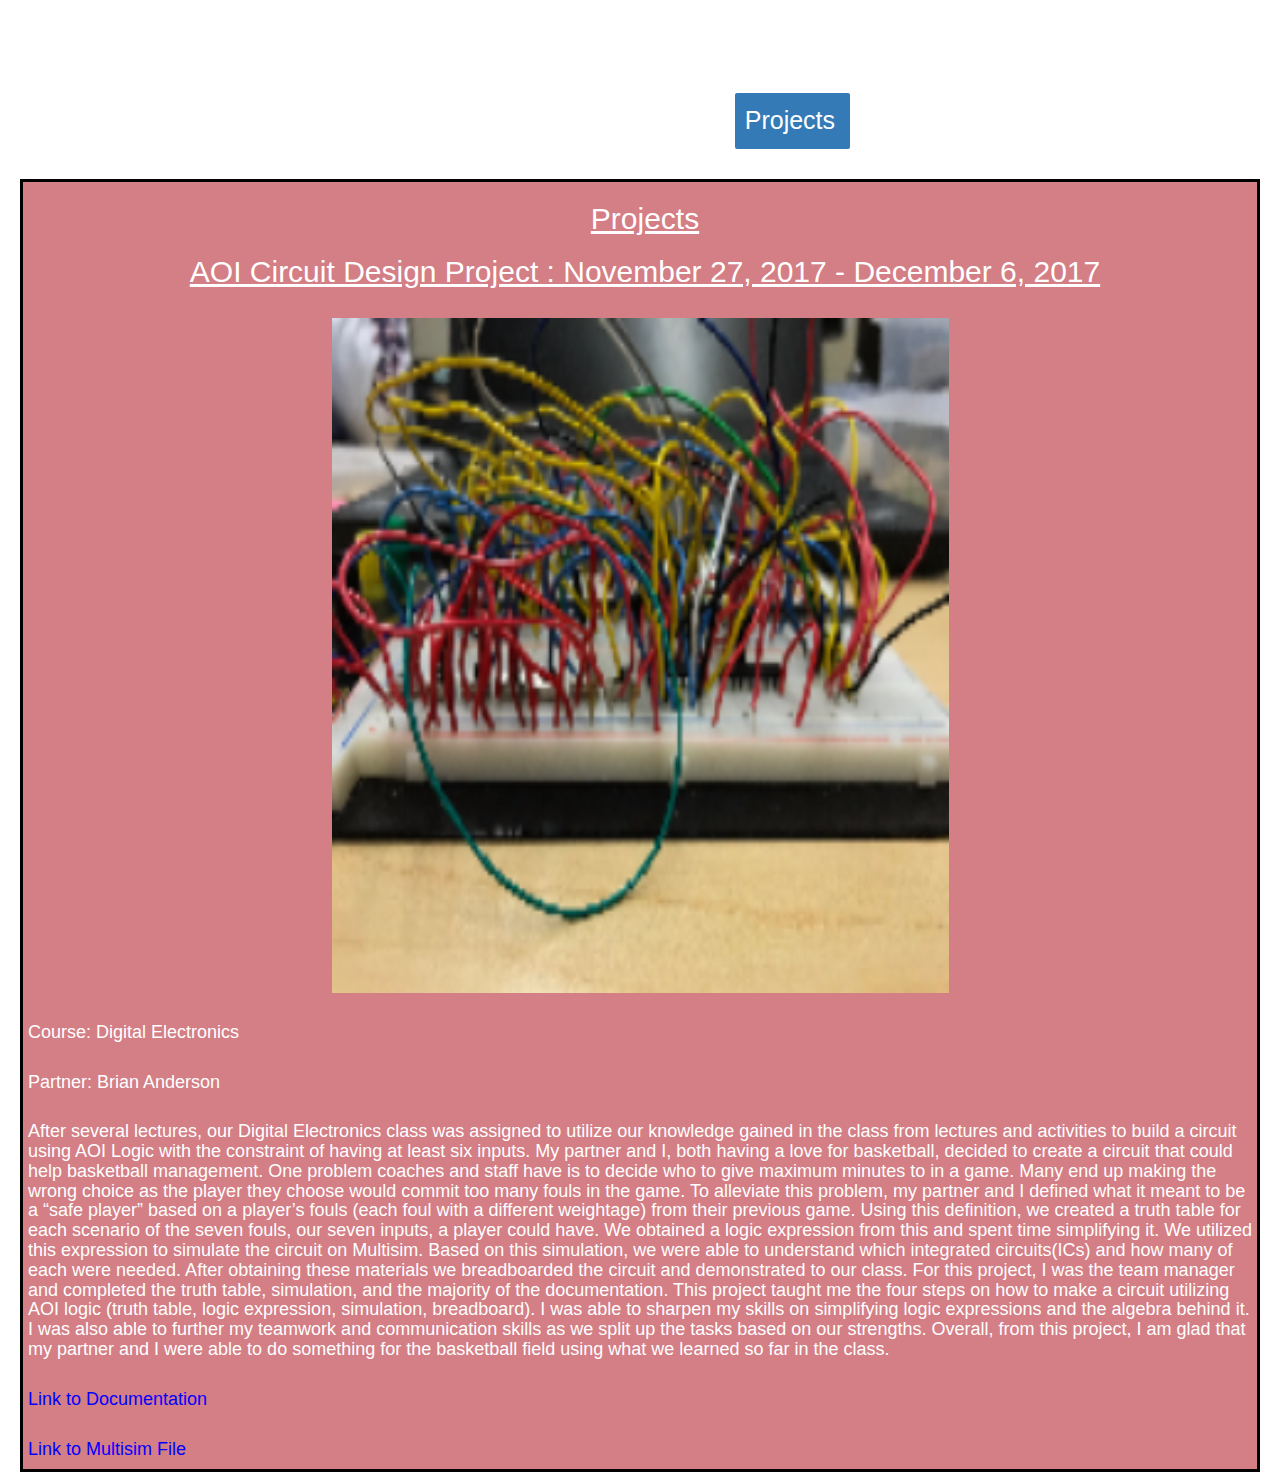
<file: Vadali.projects7.html>
<html>

<head>
  <link rel="stylesheet" href="bootstrap-3.3.5-dist/bootstrap-3.3.5-dist/css/bootstrap.css">
  <link rel='stylesheet' href='Vadali.style.css' />
</head>

<body>

  <div class="header">
    <div class="container">
      <div class="row">
        <div class="col-md-4">
          <h1>Sarang Vadali</h1>
        </div>
			<div class="pull-right">
			<ul class="nav nav-pills">
				<li><a href="index.html">Home</a></li>
				<li ><a href="Vadali.aboutme.html">About Me</a></li>
				<li class = "active"><a href="Vadali.projects.html">Projects</a></li>
				<li ><a href="Vadali.resume.html">Resume</a></li>
				<li ><a href="Vadali.contactme.html">Contact Me</a></li>
			</ul>
			</div>
      </div>
    </div>
  </div>
	<div class = "projects">
		<h1>Projects</h1>
		<h1>AOI Circuit Design Project : November 27, 2017 - December 6, 2017</h1>
			<a class="project7pic" href="Vadali.projects.html">
            <img src="Pics/project7.JPG" class = "aboutmepic">
         </a>
		<h4>Course: Digital Electronics
		<h4>Partner: Brian Anderson<h4>
		<h4>After several lectures, our Digital Electronics class was assigned to utilize our knowledge gained in the class from lectures and activities to build a circuit using AOI Logic with the constraint of having at least six inputs. My partner and I, both having a love for basketball, decided to create a circuit that could help basketball management. One problem coaches and staff have is to decide who to give maximum minutes to in a game. Many end up making the wrong choice as the player they choose would commit too many fouls in the game. To alleviate this problem, my partner and I defined what it meant to be a “safe player” based on a player’s fouls (each foul with a different weightage) from their previous game. Using this definition, we created a truth table for each scenario of the seven fouls, our seven inputs, a player could have. We obtained a logic expression from this and spent time simplifying it. We utilized this expression to simulate the circuit on Multisim. Based on this simulation, we were able to understand which integrated circuits(ICs) and how many of each were needed. After obtaining these materials we breadboarded the circuit and demonstrated to our class. For this project, I was the team manager and completed the truth table, simulation, and the majority of the documentation. This project taught me the four steps on how to make a circuit utilizing AOI logic (truth table, logic expression, simulation, breadboard). I was able to sharpen my skills on simplifying logic expressions and the algebra behind it. I was also able to further my teamwork and communication skills as we split up the tasks based on our strengths. Overall, from this project, I am glad that my partner and I were able to do something for the basketball field using what we learned so far in the class.<h4>
		<h4><a href = "https://drive.google.com/open?id=1jndHlnLy_8c4V5riX2dw6o9s3PK2Pq5kG6Bu57WJXwg">Link to Documentation</a></h4>
		<h4><a href = "https://drive.google.com/open?id=16wuNQLi0jv7hbewHKoyJ4t2Amb9y2BYp">Link to Multisim File</a></h4>
	</div>
	</body>
</html>
</file>
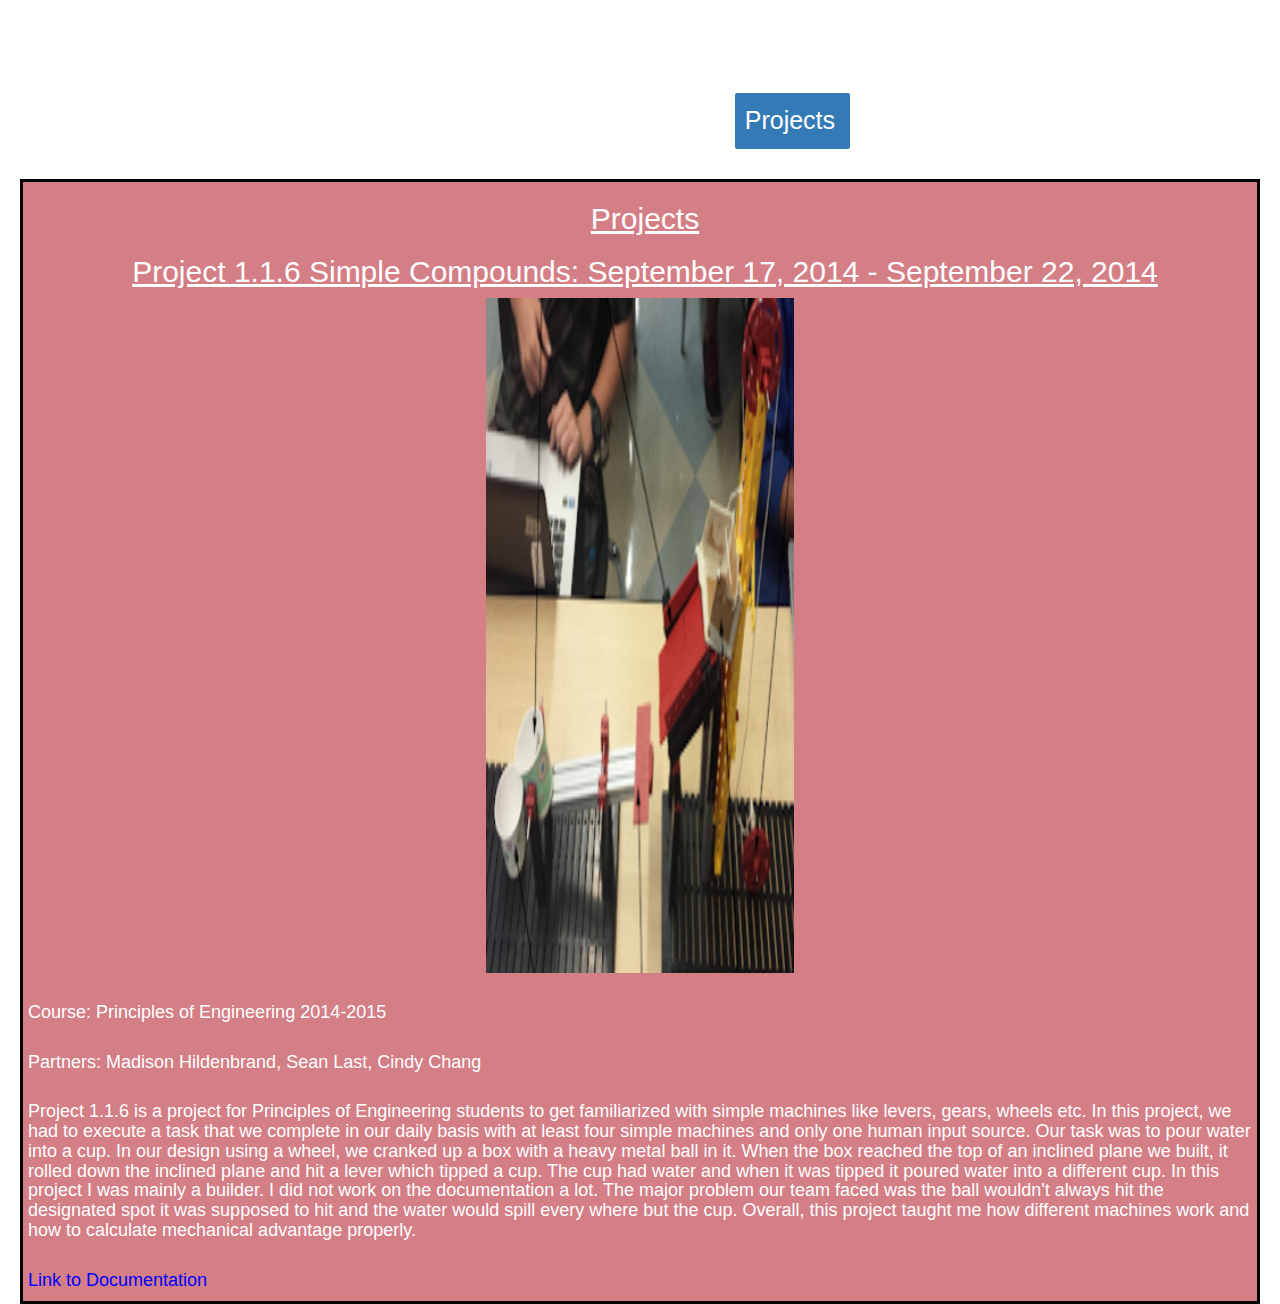
<file: Vadali.projects8.html>
<html>

<head>
  <link rel="stylesheet" href="bootstrap-3.3.5-dist/bootstrap-3.3.5-dist/css/bootstrap.css">
  <link rel='stylesheet' href='Vadali.style.css' />
</head>

<body>

  <div class="header">
    <div class="container">
      <div class="row">
        <div class="col-md-4">
          <h1>Sarang Vadali</h1>
        </div>
			<div class="pull-right">
			<ul class="nav nav-pills">
				<li><a href="index.html">Home</a></li>
				<li ><a href="Vadali.aboutme.html">About Me</a></li>
				<li class = "active"><a href="Vadali.projects.html">Projects</a></li>
				<li ><a href="Vadali.resume.html">Resume</a></li>
				<li ><a href="Vadali.contactme.html">Contact Me</a></li>
			</ul>
			</div>
      </div>
    </div>
  </div>
	<div class = "projects">
		<h1>Projects</h1>
		<h1>Project 1.1.6 Simple Compounds: September 17, 2014 - September 22, 2014</h1>
		<a class="project1pic" href="Vadali.projects.html">
            <img src="Pics/project8.PNG" class = "aboutmepic">
         </a>
		<h4>Course: Principles of Engineering 2014-2015
		<h4>Partners: Madison Hildenbrand, Sean Last, Cindy Chang<h4>
		<h4>Project 1.1.6 is a project for Principles of Engineering students to get familiarized with simple machines like levers, gears, wheels etc. In this project, we had to execute a task that we complete in our daily basis with at least four simple machines and only one human input source. Our task was to pour water into a cup. In our design using a wheel, we cranked up a box with a heavy metal ball in it. When the box reached the top of an inclined plane we built, it rolled down the inclined plane and hit a lever which tipped a cup. The cup had water and when it was tipped it poured water into a different cup. In this project I was mainly a builder. I did not work on the documentation a lot. The major problem our team faced was the ball wouldn't always hit the designated spot it was supposed to hit and the water would spill every where but the cup. Overall, this project taught me how different machines work and how to calculate mechanical advantage properly.<h4>
		<h4><a href = "https://docs.google.com/document/d/1QZirJto_xZ9M_t6ada2BUV2mjvb_1tSdUyl859vR_04/edit?usp=sharing">Link to Documentation</a></h4>
	</div>
	</body>
</html>
</file>
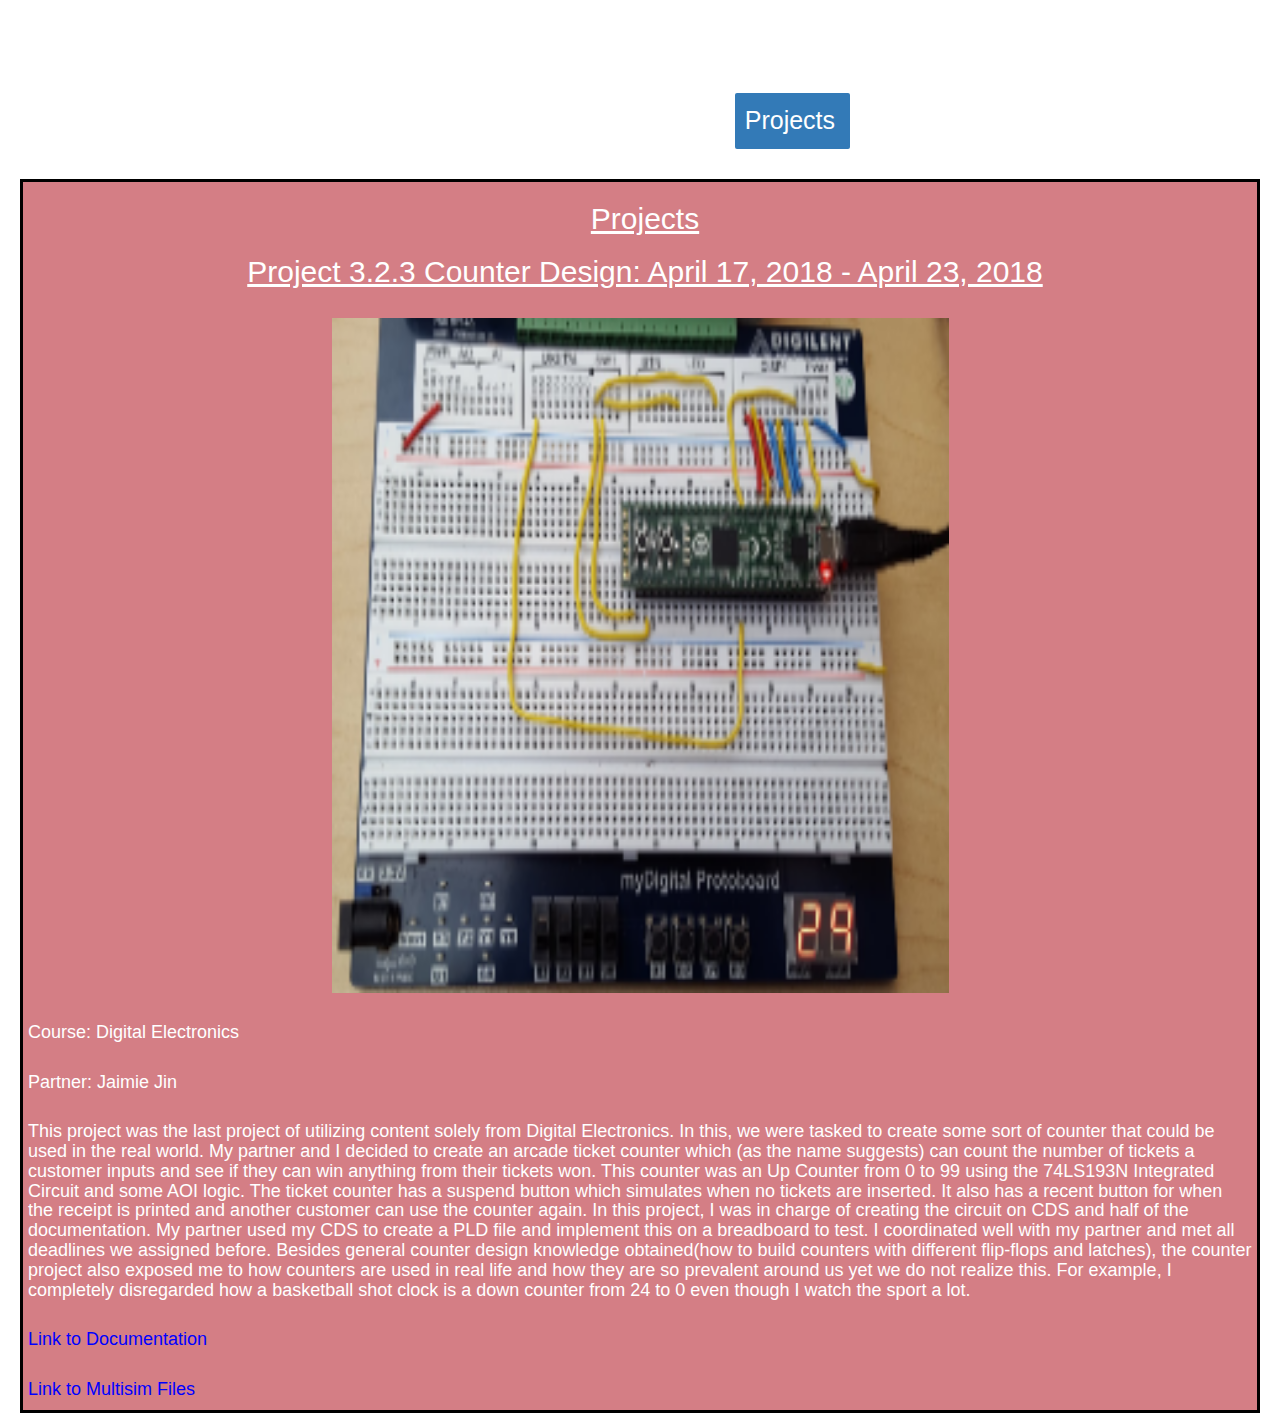
<file: Vadali.projects9.html>
<html>

<head>
  <link rel="stylesheet" href="bootstrap-3.3.5-dist/bootstrap-3.3.5-dist/css/bootstrap.css">
  <link rel='stylesheet' href='Vadali.style.css' />
</head>

<body>

  <div class="header">
    <div class="container">
      <div class="row">
        <div class="col-md-4">
          <h1>Sarang Vadali</h1>
        </div>
			<div class="pull-right">
			<ul class="nav nav-pills">
				<li><a href="index.html">Home</a></li>
				<li ><a href="Vadali.aboutme.html">About Me</a></li>
				<li class = "active"><a href="Vadali.projects.html">Projects</a></li>
				<li ><a href="Vadali.resume.html">Resume</a></li>
				<li ><a href="Vadali.contactme.html">Contact Me</a></li>
			</ul>
			</div>
      </div>
    </div>
  </div>
	<div class = "projects">
		<h1>Projects</h1>
		<h1>Project 3.2.3 Counter Design: April 17, 2018 - April 23, 2018</h1>
			<a class="project7pic" href="Vadali.projects.html">
            <img src="Pics/project9.PNG" class = "aboutmepic">
         </a>
		<h4>Course: Digital Electronics
		<h4>Partner: Jaimie Jin<h4>
		<h4>This project was the last project of utilizing content solely from Digital Electronics. In this, we were tasked to create some sort of counter that could be used in the real world. My partner and I decided to create an arcade ticket counter which (as the name suggests) can count the number of tickets a customer inputs and see if they can win anything from their tickets won. This counter was an Up Counter from 0 to 99 using the 74LS193N Integrated Circuit and some AOI logic. The ticket counter has a suspend button which simulates when no tickets are inserted. It also has a recent button for when the receipt is printed and another customer can use the counter again. In this project, I was in charge of creating the circuit on CDS and half of the documentation. My partner used my CDS to create a PLD file and implement this on a breadboard to test. I coordinated well with my partner and met all deadlines we assigned before. Besides general counter design knowledge obtained(how to build counters with different flip-flops and latches), the counter project also exposed me to how counters are used in real life and how they are so prevalent around us yet we do not realize this. For example, I completely disregarded how a basketball shot clock is a down counter from 24 to 0 even though I watch the sport a lot.<h4>
		<h4><a href = "https://drive.google.com/open?id=1xt5yHyaMblo8MPa4byuB3k_k0o4g6ycA0Sjlt4o-lk4">Link to Documentation</a></h4>
		<h4><a href = "https://drive.google.com/open?id=1ftK6eTdhtmgrwCnJm4Ga7CPvrQv392fx">Link to Multisim Files</a></h4>
	</div>
	</body>
</html>
</file>
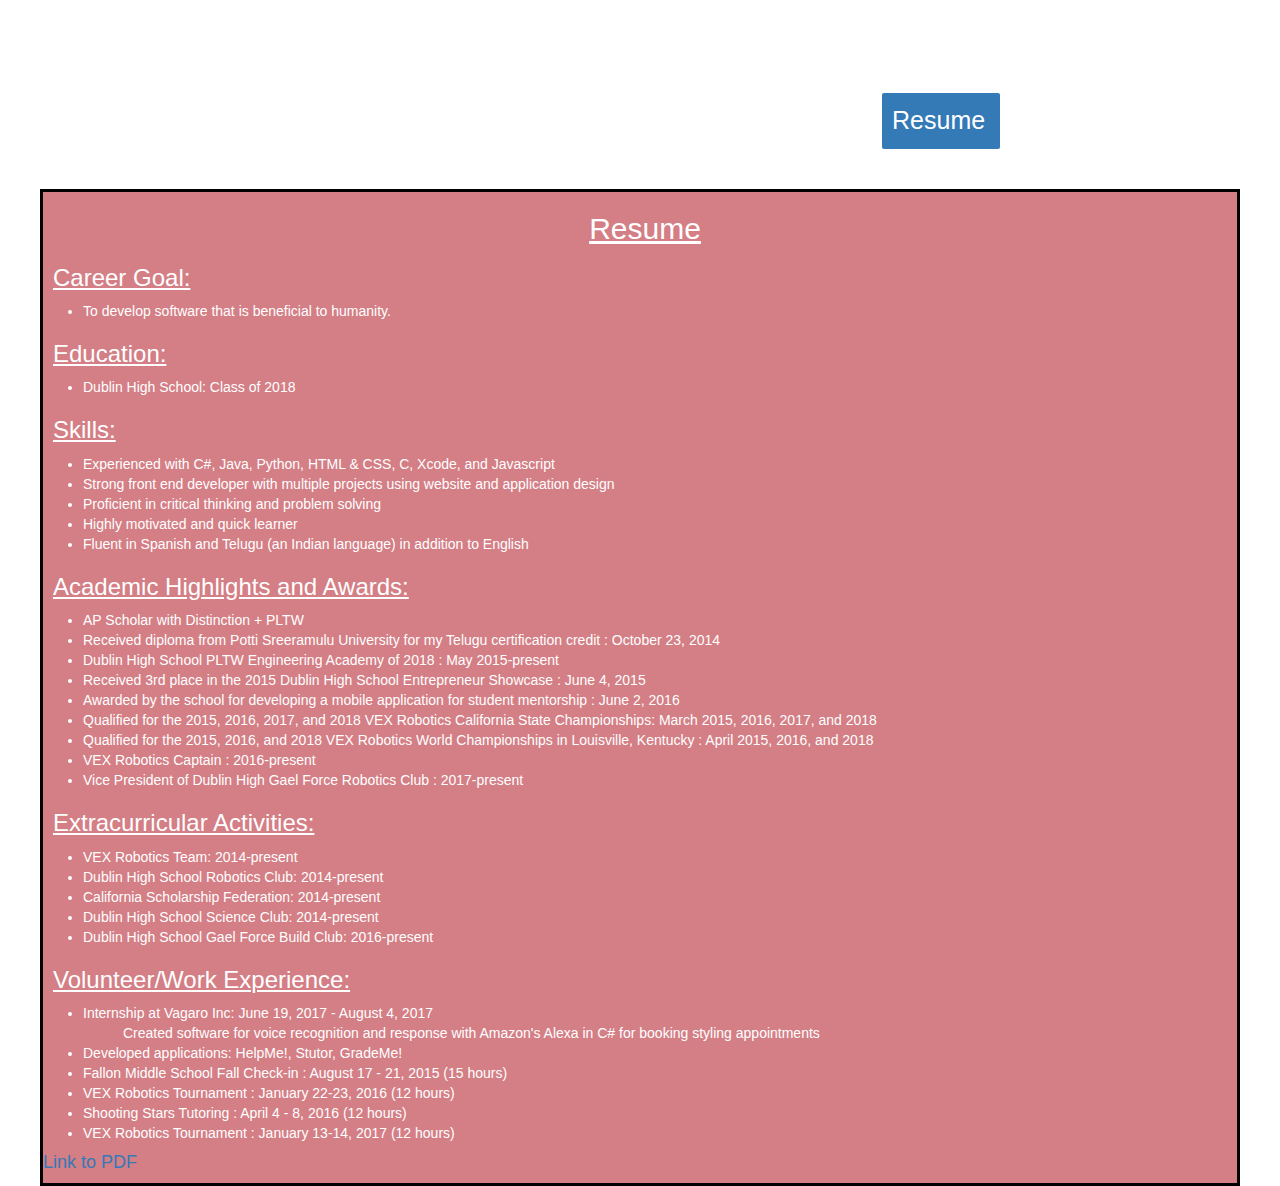
<file: Vadali.resume.html>
<html>

<head>
  <link rel="stylesheet" href="bootstrap-3.3.5-dist/bootstrap-3.3.5-dist/css/bootstrap.css">
  <link rel='stylesheet' href='Vadali.style.css' />
</head>

<body>

  <div class="header">
    <div class="container">
      <div class="row">
        <div class="col-md-4">
          <h1>Sarang Vadali</h1>
        </div>
			<div class="pull-right">
			<ul class="nav nav-pills">
				<li ><a href="index.html">Home</a></li>
				<li ><a href="Vadali.aboutme.html">About Me</a></li>
				<li ><a href="Vadali.projects.html">Projects</a></li>
				<li class = "active"><a href="Vadali.resume.html">Resume</a></li>
				<li ><a href="Vadali.contactme.html">Contact Me</a></li>
			</ul>
			</div>
      </div>
    </div>
  </div>
  <div class = "resume">
  <h1>Resume</h1>
  <div class = "careergoal">
	<h3>Career Goal:</h3>
		<ul>
			<li>To develop software that is beneficial to humanity.</li>
		</ul>
		  </div>
	<div class = "education">
		<h3 >Education:</h3>
			<ul>
				<li>Dublin High School: Class of 2018</li>
			</ul>
	</div>
	<div class = "skills">
		<h3>Skills:</h3>
			<ul>
				<li>Experienced with C#, Java, Python, HTML & CSS, C, Xcode, and Javascript</li>
				<li>Strong front end developer with multiple projects using website and application design</li>
				<li>Proficient in critical thinking and problem solving</li>
				<li>Highly motivated and quick learner</li>
				<li>Fluent in Spanish and Telugu (an Indian language) in addition to English</li>
			</ul>
	</div>
	<div class = "awards">
		<h3>Academic Highlights and Awards:</h3>
			<ul>
				<li>AP Scholar with Distinction + PLTW</li>
				<li>Received diploma from Potti Sreeramulu University for my Telugu certification credit : October 23, 2014</li>
				<li>Dublin High School PLTW Engineering Academy of 2018 : May 2015-present</li>
				<li>Received 3rd place in the 2015 Dublin High School Entrepreneur Showcase : June 4, 2015</li>
				<li>Awarded by the school for developing a mobile application for student mentorship : June 2, 2016</li>
				<li>Qualified for the 2015, 2016, 2017, and 2018 VEX Robotics California State Championships: March 2015, 2016, 2017, and 2018</li>
				<li>Qualified for the 2015, 2016, and 2018 VEX Robotics World Championships in Louisville, Kentucky : April 2015, 2016, and 2018</li>
				<li>VEX Robotics Captain : 2016-present</li>
				<li>Vice President of Dublin High Gael Force Robotics Club : 2017-present</li>
			</ul>
	</div>
	<div class = "xtracur">
		<h3>Extracurricular Activities:</h3>
		<ul>
			<li>VEX Robotics Team: 2014-present</li>
			<li>Dublin High School Robotics Club: 2014-present</li>
			<li>California Scholarship Federation: 2014-present</li>
			<li>Dublin High School Science Club: 2014-present</li>
			<li>Dublin High School Gael Force Build Club: 2016-present</li>
		</ul>
	</div>
		<div class = "xtracur">
		<h3>Volunteer/Work Experience:</h3>
		<ul>
			<li>Internship at Vagaro Inc: June 19, 2017 - August 4, 2017</li>
			<ul>Created software for voice recognition and response with Amazon's Alexa in C# for booking styling appointments </ul>
			<li>Developed applications: HelpMe!, Stutor, GradeMe!</li>
			<li>Fallon Middle School Fall Check-in : August 17 - 21, 2015 (15 hours)</li>
			<li>VEX Robotics Tournament : January 22-23, 2016 (12 hours)</li>
			<li>Shooting Stars Tutoring : April 4 - 8, 2016 (12 hours)</li>
			<li>VEX Robotics Tournament : January 13-14, 2017 (12 hours)</li>
		</ul>
	</div>
  	    <h4><a href = "https://docs.google.com/document/d/1ddbW-q9uBmmVtnnE1BzBC9qN7qGg5RY63jDUFZLc6PA/edit?usp=sharing">Link to PDF</a></h4>
  </div>
  </body>
</html>
</file>
<file: Vadali.style.css>
html,
body {
  margin: 0;
  padding: 0;
  font-family: 'Montserrat', sans-serif;
	background-image:url("https://newevolutiondesigns.com/images/freebies/city-wallpaper-47.jpg");
}
.header {
  padding: 30px 0;
  color: white;
  margin-right: 0px;
}

.header ul {
  padding: 0 20px;
  margin: 0;
  list-style: none;
}

.header h1 {
  color: white;
  margin: 0 0 30px;
  float:left;
  text-decoration: none;
  font-size: 30px;
  text-transform: uppercase;
  
}



.header li a {
  color: white;
  text-align: right;
  font-size: 25px;
  margin-left: 10px;
  margin-right: 20px;
  float:right;
  
}

.header li {
  display: inline;
  text-align: center;
}

.footer {
  display: inline;
  clear: both;
  color: white;
  float: right;
  padding-bottom: 5px;
  padding-right: 10em;
  padding-top: 30px;
}

.footer li {
  display: inline;
  margin-top: 125px;
  margin-left: 15px;
}

.footer p { 
  size: 5px;
  margin: 0 30px 0 0;
}


  
h1 {
  color:white;
  text-decoration: underline;
  padding-left: 10px;
  font-size: 30px;
  text-align: center;
}
  
.aboutmepic {
    display: block;
    margin-left: auto;
    margin-right: auto;
    width: 50%;
    height: 75%;
}
.picone {
  height: 25em;
  width: 25em;
}

.aboutme {
	border: solid;
	border-color: black;
	background-color:rgba(191, 63, 73, 0.67);
	margin-right: 20px;
	margin-left: 20px;
}
.aboutme p {
	margin-top: 30px;
	color: white;
	margin-left: 5px;
	margin-right: 5px;
}
.project1pic {
    display: block;
    margin-left: auto;
    margin-right: auto;
    width: 50%;
}
.project2pic {
	clear: both;
	padding-left: 42em;
	height: 20em;
}
.project3pic {
	clear: both;
	padding-left: 47em;
	height: 20em;
}

.project4pic {
	clear: both;
	padding-left: 38em;
	height: 20em;
}

.project6pic {
	clear: both;
	padding-left: 47em;
	height: 20em;
}

.project7pic {
	clear: both;
	padding-left: 43em;
	height: 20em;
}

.center {
    display: block;
    margin-left: auto;
    margin-right: auto;
    width: 50%;
}

.projects {
	border: solid;
	border-color: black;
	background-color:rgba(191, 63, 73, 0.67);
	margin-right: 20px;
	margin-left: 20px;
}

.projects h4 {
	margin-top: 30px;
	color: white;
	margin-left: 5px;
	margin-right: 5px;
}

.projects a {
	color : blue;
}


.resume {
	color: white;
	margin-left: 40px;
	margin-right: 40px;
	margin-top: 10px;
	border: solid;
	border-color: black;
	background-color: rgba(191, 63, 73, 0.67);
}

.resume h3{
	text-decoration: underline;
	margin-left: 10px;
}

.resume p {
	margin-left: 100px;
}

.contactme {
	border: solid;
	border-color: black;
	background-color: rgba(191, 63, 73, 0.67);
	margin-left: 40px;
	margin-right: 40px;
	margin-top: 10px;
}

.form {
	padding-left: 20em
}

.contactme p {
	color: white;
	margin-left: 10px;
}

.contactme li {
	color: white;
}

.col-md-4 li a {
	text-decoration: none;
	color: white;
}

#googleForm {
		margin-left: auto;
	margin-right: auto;
}
</file>
